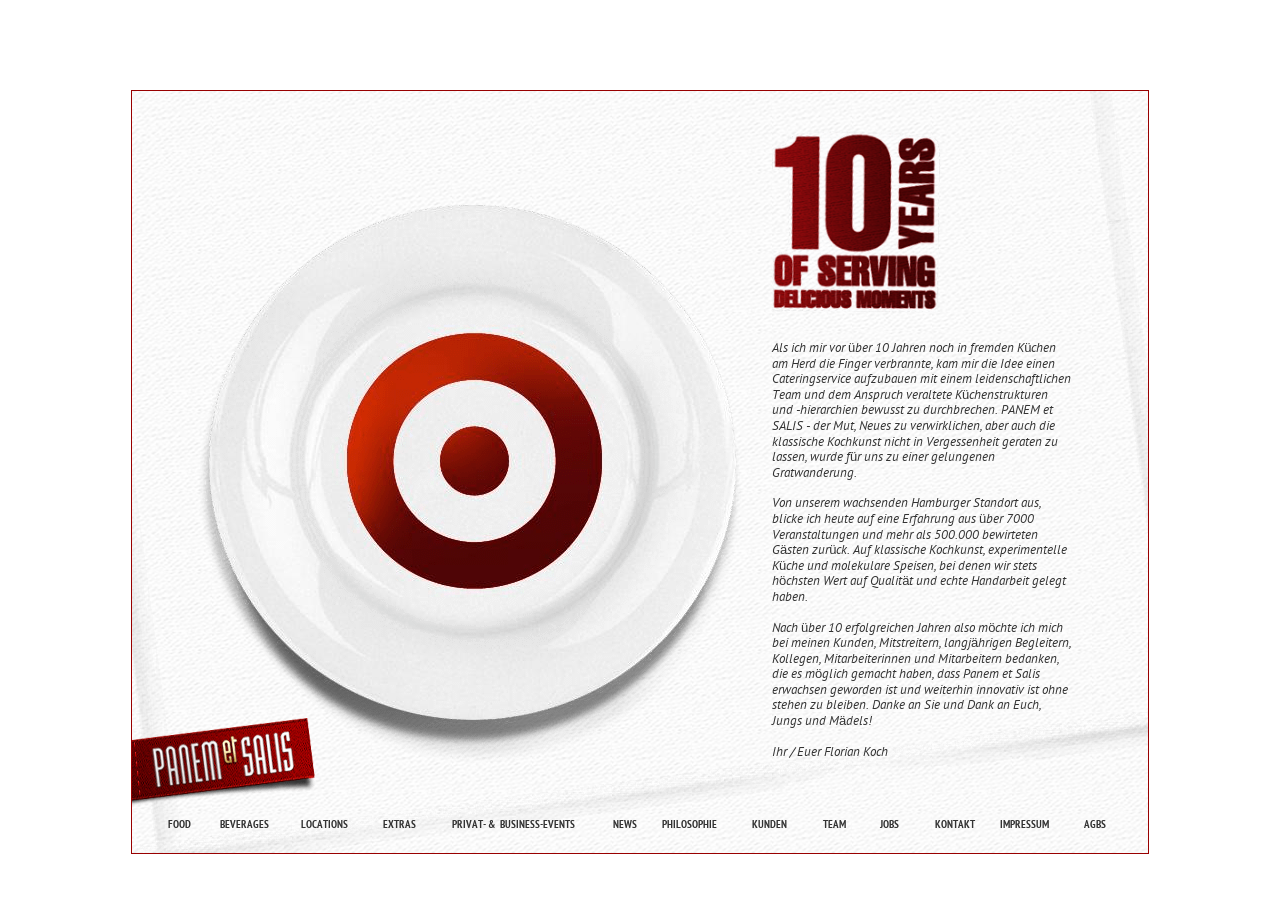
<file: index.html>
<!DOCTYPE html>
<!--[if lt IE 7]>  <html class="ie ie6 lte9 lte8 lte7"> <![endif]-->
<!--[if IE 7]>     <html class="ie ie7 lte9 lte8 lte7"> <![endif]-->
<!--[if IE 8]>     <html class="ie ie8 lte9 lte8">      <![endif]-->
<!--[if IE 9]>     <html class="ie ie9 lte9">           <![endif]-->
<!--[if gt IE 9]>  <html class="ie">                    <![endif]-->
<!--[if !IE]><!--> <html>                               <!--<![endif]-->
<head>
<meta charset="UTF-8" />
<meta http-equiv="X-UA-Compatible" content="IE=edge"/>
<meta name="description" content="Experimentelle Küche,Catering,Hamburg" />
<link type="text/css" href="css/style.css" rel="stylesheet" media="screen" />
<link type="text/css" href="css/print.css" rel="stylesheet" media="print" />
<title>Panem-et-Salis</title>
<!--[if IE ]><link rel="stylesheet" type="text/css" media="screen" href="css/ie.css"  /><![endif]-->
<script src="js/jquery-1.9.1.min.js"></script>
<script src="js/functions.js"></script>
<script src="js/slide_main_content.js"></script>
<script src="js/image_gallery.js"></script>
<script src="js/jqueryui.1.10.1.js"></script>
<script src="js/jquery.slimscroll.js"></script>
<!-- [if lt IE 9]>
<script type="text/javascript" src="js/html5shiv.js"></script>
<![endif]-->
</head>
<body>
	<div id="page">
		<div id="header">
			<!--Navigation-->
				<ul id="nav">
					<!--Logo-->
					<li><h1><a href="#"><img src="images/logo.png" title="Startseite" alt="Panem-et-Salis_Logo" /></a></h1></li>
					<li style="left:-5px;" ><a href="#">Food</a></li>
					<li style="left:60px;" ><a href="#">Beverages</a></li>
					<li style="left:140px;" ><a href="#">Locations</a></li>
					<li style="left:215px;" ><a href="#">Extras</a></li>
					<li style="left:265px; width:185px; "><a href="#">Privat- &amp;<span>Business-Events</span></a></li>
					<li style="left:440px;" ><a href="#">News</a></li>
					<li style="left:505px;" ><a href="#">Philosophie</a></li>
					<li style="left:585px;" ><a href="#">Kunden</a></li>
					<li style="left:650px;" ><a href="#">Team</a></li>
					<li style="left:705px;" ><a href="#">Jobs</a></li>
					<li style="left:770px;" ><a href="#">Kontakt</a></li>
					<li style="left:840px;" ><a href="#">Impressum</a></li>
					<li style="left:910px;" ><a href="#">Agbs</a></li>
				</ul>
		</div>
		<div id="wrapper">
			<div id="page_Start">
				<div><img src="images/headlines/image32.png" title="panem-et-salis" alt="panem-et-salis" /></div>
				<div>
					<img src="images/headlines/image35.png" title="panem-et-salis" alt="panem-et-salis" />
					<p>Als ich mir vor über 10 Jahren noch in fremden Küchen am Herd die Finger verbrannte, kam mir die Idee einen Cateringservice aufzubauen mit einem leidenschaftlichen Team und dem Anspruch veraltete Küchenstrukturen und -hierarchien bewusst zu durchbrechen. PANEM et SALIS - der Mut, Neues zu verwirklichen, aber auch die klassische Kochkunst nicht in Vergessenheit geraten zu lassen, wurde für uns zu einer gelungenen Gratwanderung.
					</p>
					<p>Von unserem wachsenden Hamburger Standort aus, blicke ich heute auf eine Erfahrung aus über 7000 Veranstaltungen und mehr als 500.000 bewirteten Gästen zurück. Auf klassische Kochkunst, experimentelle Küche und molekulare Speisen, bei denen wir stets höchsten Wert auf Qualität und echte Handarbeit gelegt haben.
					</p>
					<p>Nach über 10 erfolgreichen Jahren also möchte ich mich bei meinen Kunden, Mitstreitern, langjährigen Begleitern, Kollegen, Mitarbeiterinnen und Mitarbeitern bedanken, die es möglich gemacht haben, dass Panem et Salis erwachsen geworden ist und weiterhin innovativ ist ohne stehen zu bleiben. Danke an Sie und Dank an Euch, Jungs und Mädels!
					</p>
					<p>Ihr / Euer Florian Koch</p>
				</div>
			</div>
			<div id="page_Food">
			<!--headline-->
				<p>Ob Sie nun Gala-Dinner, Fingerfood, Fusion-, Soul-, Crossover-Küche oder die ganz ordinäre Currywurst mögen: Wir bieten authentische Speisen aus aller Welt und legen großen Wert auf das Food-Design. Kreativ, jung, frisch, aufregend und immer mit einer außergewöhnlichen, individuellen Note. </p>
			<!--slide menu-->
				<ul class="slide_menu" style="top:125px" >
					<li><a href="#"><img src="images/headlines/food.png" title="Food" alt="Food" /></a></li>
					<li><a href="#" style="letter-spacing:1px;">Menu, Gala Dinner</a><span>/</span></li>
					<li><a href="#" style="letter-spacing:1px;">Buffet, Live Cooking</a><span>/</span></li>
					<li><a href="#" style="letter-spacing:1px;">Fingerfood, Forkfood, Canapes</a></li>
				</ul>
				<div id="food_slider">
					<!--max slider container-->
					<ul class="slides">
						<li style="left:0px; top:0px;">
						<!--slide Inhalt A-->
							<div class="rubrik">
								<img style="width:232px; height:60px; margin-bottom:38px" src="images/headlines/menu_kl.png" title="menu"  alt="menu"/>
								<a style="outline:none; text-decoration:none" href="#"><img style="width:198px; height:330px;" src="images/headlines/image1.png" title="Menu"  alt="Menu" /></a>
							</div>
							<div class="rubrik">
								<img style="width:300px; height:45px; margin-bottom:52px" src="images/headlines/buffet_kl.png" title="buffet"  alt="buffet"/>
								<a style="outline:none; text-decoration:none" href="#" ><img style="width:198px; height:330px;" src="images/headlines/image2.png"  title="Buffet" alt="Buffet" /></a>
							</div>
							<div class="rubrik">
								<img style="width:243px; height:75px;" src="images/headlines/fingerfood_kl.png" title="fingerfood"  alt="fingerfood"/>
								<a style="outline:none; text-decoration:none" href="#" ><img style="width:198px; height:330px;" src="images/headlines/image3.png" title="Fingerfood"  alt="Fingerfood" /></a>
							</div>
						</li>
						<li id="galadinner" style="left:1016px; top:0px;">	
							<!--Food Galadinner-->
							<div>
								<img src="images/headlines/galadinner.png" title="Impressum" alt="Impressum" />
							</div>
							<p>Ob 2-3 oder 12 Gänge - das Gala-Dinner, umfangreiche Logistik und das perfekte Zusammenspiel zwischen Küche und Service. Timing auf den Punkt, um jedem Gast gleichzeitig sein kulinarischen Leckerbissen zu servieren. Lehnen Sie Sich zurück und genießen Sie einfach.</p>
							<div class="gallery">
								<ul >
									<li >
										<img src="images/Images_Galerien/food/food_menu_01.jpg" alt="Live Konzerte"  />
										<p>Hinter den Kulissen wird schwungvoll gearbeitet und konzentriert komponiert...</p>
									</li>
									<li>
										<img data-src="images/Images_Galerien/food/food_menu_02.jpg" src="images/headlines/placeholder.gif" alt="Gedeck"  />
										<p>Nehmen Sie Platz...</p>
									</li>
									<li>
										<img data-src="images/Images_Galerien/food/food_menu_03.jpg" src="images/headlines/placeholder.gif" alt="Gedeck Gala-Dinner"  />
										<p>Und genießen Sie...</p>
									</li>
									<li >
										<img data-src="images/Images_Galerien/food/food_menu_04.jpg" src="images/headlines/placeholder.gif" alt="Crepes an Waldbeerkompott"  />
										<p>Geschichtete Crepes an Waldbeerkompott mit Orchideen.</p>
									</li>
									<li >
										<img data-src="images/Images_Galerien/food/food_menu_05.jpg" src="images/headlines/placeholder.gif" alt=" Zucchiniblüte an Blattsalaten"  />
										<p>Gefüllte Zucchiniblüte an Blattsalaten.</p>
									</li>
									<li >
										<img data-src="images/Images_Galerien/food/food_menu_06.jpg" src="images/headlines/placeholder.gif" alt="Frische Zutaten"  />
										<p>Frische und hochwertige Zutaten sind unsere Basis für Ihre Speisen.</p>
									</li>
									<li >
										<img data-src="images/Images_Galerien/food/food_menu_07.jpg" src="images/headlines/placeholder.gif" alt="3 Gaenge Menu"  />
										<p>Es kann gestartet werden. Von 3-20 Gängen erstellen wir jedes Menü ganz nach Ihren Wünschen.</p>
									</li>
									<li >
										<img data-src="images/Images_Galerien/food/food_menu_08.jpg" src="images/headlines/placeholder.gif" alt="Event Menu"  />
										<p>Es ist angerichtet.</p>
									</li>
								</ul>
								<div class="button_prev"></div>
								<div class="button_next"></div>
							</div>
						</li>
						<li id="buffet" style="left:2032px; top:0px;">
							<!--Food Buffet-->
							<div><img src="images/headlines/buffet.png" title="Impressum" alt="Impressum" /></div>
							<p>Schauen Sie den Köchen bei der Arbeit zu und ergattern Sie beim Live-Cooking das ein oder andere Rezept für Zuhause. Vom authentischen Pasta-Buffet, über die frisch zubereitete asiatische Wok-Kochkunst bis zum besonderen Erlebnis der molekularen Küche reicht unser Repertorie vor Ort. </p>
							<div class="gallery">
								<ul >
									<li >
										<img src="images/Images_Galerien/food/buffet01.jpg" alt="Brunchbuffets"  />
										<p>Schöner kann ein Tag fast nicht beginnen...Brunchbuffets mit allem was das Herz am Morgen begehrt.</p>
									</li>
									<li>
										<img data-src="images/Images_Galerien/food/buffet02.jpg" src="images/headlines/placeholder.gif" alt="Afrikanischer Abend"  />
										<p>Authentische Speisen frisch gefertigt am Buffet... Afrikanischer Abend während des German Sailing Grand Prix.</p>
									</li>
									<li>
										<img data-src="images/Images_Galerien/food/buffet03.jpg" src="images/headlines/placeholder.gif" alt="Live Cooking"  />
										<p>all' Arrabiata...al Pesto...nero di seppia...frische Pasta, live zubereitet ganz nach den Wünschen Ihrer Gäste.</p>
									</li>
									<li >
										<img data-src="images/Images_Galerien/food/buffet04.jpg" src="images/headlines/placeholder.gif" alt="Wrapstation"  />
										<p>...Knackig und frisch, pikant oder mild...</p>
									</li>
									<li >
										<img data-src="images/Images_Galerien/food/buffet05.jpg" src="images/headlines/placeholder.gif" alt="Wrapstation"  />
										<p>aber immer individuell nach Ihrem Geschmack zusammengestellt.Unsere Wrap Sation...</p>
									</li>
									<li >
										<img data-src="images/Images_Galerien/food/buffet06.jpg" src="images/headlines/placeholder.gif" alt="Terrine von der Seezunge mit Pistazien"  />
										<p>Terrine von der Seezunge mit Pistazien und mediterranen Kräutern...Klassiker auf schwarzem Acryl.</p>
									</li>
									<li >
										<img data-src="images/Images_Galerien/food/buffet07.jpg" src="images/headlines/placeholder.gif" alt="kleine Snacks"  />
										<p>Get together...Lunchpause...Zurückhaltend kleine Snacks immer mit dem besonderen Extra...</p>
									</li>
									<li >
										<img data-src="images/Images_Galerien/food/buffet08.jpg" src="images/headlines/placeholder.gif" alt="Kaeseplatte"  />
										<p>Taleggio...Cashel blue...Pre joseph oder Emmentaler...Mit Quittensenf, Rotwein Gelee oder pur...</p>
									</li>
									<li >
										<img data-src="images/Images_Galerien/food/buffet09.jpg" src="images/headlines/placeholder.gif" alt="Kaesebuffet"  />
										<p>Nicht alles einfach nur Käse.</p>
									</li>
									<li >
										<img data-src="images/Images_Galerien/food/buffet10.jpg" src="images/headlines/placeholder.gif" alt="Buffet mit Beleuchtung"  />
										<p>Für den festlichen Anlass... Kleine Portionen ins rechte Licht gerückt...</p>
									</li>
									<li >
										<img data-src="images/Images_Galerien/food/buffet11.jpg" src="images/headlines/placeholder.gif" alt="Karamelldessert"  />
										<p>...knusprig karamellig lecker.</p>
									</li>
									<li >
										<img data-src="images/Images_Galerien/food/buffet12.jpg" src="images/headlines/placeholder.gif" alt="Pyramide von Creme brule"  />
										<p>nicht einfach nur eine Pyramide von Creme brule...</p>
									</li>
									<li >
										<img data-src="images/Images_Galerien/food/buffet13.jpg" src="images/headlines/placeholder.gif" alt="Livestation"  />
										<p>Unsere Livestation... für jede Größe... jeden Anlass und jeden Gechmack...</p>
									</li>
									<li >
										<img data-src="images/Images_Galerien/food/buffet14.jpg" src="images/headlines/placeholder.gif" alt="Livestation"  />
										<p>Lässt keine Wünsche offen.</p>
									</li>
									<li >
										<img data-src="images/Images_Galerien/food/buffet15.jpg" src="images/headlines/placeholder.gif" alt="Nach dem Event"  />
										<p>Nach dem Event ist vor dem Event... Die Ruhe nach dem Sturm...</p>
									</li>
									<li >
										<img data-src="images/Images_Galerien/food/buffet16.jpg" src="images/headlines/placeholder.gif" alt="Nach dem Event"  />
										<p>Es muss nicht immer klassisch sein... letzte Spuren von mehr als 2000 Gästen werden beseitigt...</p>
									</li>
									<li >
										<img data-src="images/Images_Galerien/food/buffet17.jpg" src="images/headlines/placeholder.gif" alt="Messebuffet"  />
										<p>Ein Messebuffet kann auch aufregend sein...</p>
									</li>
									<li >
										<img data-src="images/Images_Galerien/food/buffet18.jpg" src="images/headlines/placeholder.gif" alt="Frische und erlesene Zutaten"  />
										<p>Dezent und Edel... Für Ihr Buffet verwenden wir stets frische und erlesene Zutaten...</p>
									</li>
								</ul>
								<div class="button_prev"></div>
								<div class="button_next"></div>
							</div>
						</li>
						<li id="fingerfood" style="left:3048px; top:0px;">
							<!--Food Fingerfood-->
							<div><img src="images/headlines/fingerfood.png" title="Forkfood" alt="Forkfood" /></div>
							<p>Klein, schnell, für zwischendurch und trotzdem ein Feuerwerk im Gaumen: Das Fingerfood.Von der kleinen Konferenz bis zum Großevent – diese Formen der Bewirtungermöglichen den Gästen sich frei zu bewegen und ihre Speisen im Stehen zu genießen. Lassen Sie sich von unseren immer neuen Anrichtevarianten überraschen – ob Flying Fingerfood, Forkfood oder das 15-gängige Premium-Dinner serviert im flying Service, oder auf beleuchteten Foodcubes in der Location. Da dürfen Sie gern auch öfter zugreifen!</p>
							<div class="gallery">
								<ul >
									<li >
										<img src="images/Images_Galerien/food/fingerfood01.jpg" alt="Porzellanschälchen"  />
										<p>Kleine Köstlichkeiten im Porzellanschälchen, im Weckglas oder am Bambusspieß...</p>
									</li>
									<li>
										<img data-src="images/Images_Galerien/food/fingerfood02.jpg" src="images/headlines/placeholder.gif" alt="mediterranen Spezialitäten"  />
										<p>Passend zu jedem Anlass...Von der Konferenz mit mediterranen Spezialitäten...</p>
									</li>
									<li>
										<img data-src="images/Images_Galerien/food/fingerfood03.jpg" src="images/headlines/placeholder.gif" alt="Rotweinschalotte"  />
										<p>bis zur Weihnachtsfeier mit Gänsebrust, Rotweinschalotte und Bratapfel...</p>
									</li>
									<li >
										<img data-src="images/Images_Galerien/food/fingerfood04.jpg" src="images/headlines/placeholder.gif" alt="Medaillons vom Rosa Thunfisch"  />
										<p>Medaillons vom Rosa Thunfisch auf Vanill-Gurkensalat...Ein Hauch von Exotik.</p>
									</li>
									<li >
										<img data-src="images/Images_Galerien/food/fingerfood06.jpg" src="images/headlines/placeholder.gif"  alt="Lolliparade"  />
										<p>Lolliparade...</p>
									</li>
									<li >
										<img data-src="images/Images_Galerien/food/fingerfood07.jpg" src="images/headlines/placeholder.gif" alt="Wraps"  />
										<p>Parmaschinken mit Melone, Schwertfisch mit Passionsfrucht, Frischkäse mit Thymianpesto...Wraps mit dem besonderen Etwas.</p>
									</li>
									<li >
										<img data-src="images/Images_Galerien/food/fingerfood08.jpg" src="images/headlines/placeholder.gif" alt="Mousse von Valrhona Schokolade "  />
										<p>Geheimnisvoll verführerisch...Mousse von Valrhona Schokolade mit Tonkabohnenkrokant.</p>
									</li>
									<li >
										<img data-src="images/Images_Galerien/food/fingerfood09.jpg" src="images/headlines/placeholder.gif" alt="Fingerfoodcreationen "  />
										<p>Farbiges...Wir fertigen Ihre individuellen Fingerfoodcreationen auch nach farblichen Wünschen...</p>
									</li>
									<li >
										<img data-src="images/Images_Galerien/food/fingerfood10.jpg" src="images/headlines/placeholder.gif" alt="Roastbeefröllchen"  />
										<p>Klassische Canapes vom Roastbeefröllchen &amp; Rauchlachsröschen.</p>
									</li>
									<li >
										<img data-src="images/Images_Galerien/food/fingerfood11.jpg" src="images/headlines/placeholder.gif" alt="Mediterranes Gemüse"  />
										<p>Frisch und knackig: Mediterranes Gemüse am Spieß...</p>
									</li>
									<li >
										<img data-src="images/Images_Galerien/food/fingerfood12.jpg" src="images/headlines/placeholder.gif" alt="Kleine Jacobsmuschel"  />
										<p>Kleine Jacobsmuschel mit Dillsalz auf Gurkensalat...</p>
									</li>
									<li >
										<img data-src="images/Images_Galerien/food/fingerfood13.jpg" src="images/headlines/placeholder.gif" alt="Gurkensalat"  />
										<p>angerischtet auf weißem Acryl...</p>
									</li>
									<li >
										<img data-src="images/Images_Galerien/food/fingerfood14.jpg" src="images/headlines/placeholder.gif" alt="Salat"  />
										<p>oder auf edlen Holztabletts...</p>
									</li>
									<li >
										<img data-src="images/Images_Galerien/food/fingerfood15.jpg" src="images/headlines/placeholder.gif" alt="Porzellancocktailplatte"  />
										<p>von der kleinen Porzellancocktailplatte...</p>
									</li>
									<li >
										<img data-src="images/Images_Galerien/food/fingerfood16.jpg" src="images/headlines/placeholder.gif" alt="Cocktailplatte"  />
										<p>oder einfach in der serviette... nicht einfach nur lecker, sondern yummi.</p>
									</li>
									<li >
										<img data-src="images/Images_Galerien/food/fingerfood17.jpg" src="images/headlines/placeholder.gif" alt="Gänseleberterrine"  />
										<p>Gänseleberterrine mit Rauchaal auf hausgebackenem Brot...</p>
									</li>
									<li >
										<img data-src="images/Images_Galerien/food/fingerfood18.jpg" src="images/headlines/placeholder.gif" alt="Rauchtofu im Sesammantel"  />
										<p>gebratener Würfel von Rauchtofu im Sesammantel auf Salat von essbaren Blüten.</p>
									</li>
									<li >
										<img data-src="images/Images_Galerien/food/fingerfood19.jpg" src="images/headlines/placeholder.gif" alt="Sesampraline"  />
										<p>Sesampraline mit Pasta und Creme von Orange &amp; Hokaidokürbis.</p>
									</li>
									<li >
										<img data-src="images/Images_Galerien/food/fingerfood20.jpg" src="images/headlines/placeholder.gif" alt="Schafskäsewürfel"  />
										<p>Schafskäsewürfel aus dem Feuer mit minzmarinierter Wassermelone.</p>
									</li>
									<li >
										<img data-src="images/Images_Galerien/food/fingerfood21.jpg" src="images/headlines/placeholder.gif" alt="Flugmango mit Zegenfrischkäse"  />
										<p>Lasagne von der Flugmango mit Zegenfrischkäse und Pfefferkaramell.</p>
									</li>
									<li >
										<img data-src="images/Images_Galerien/food/fingerfood22.jpg" src="images/headlines/placeholder.gif" alt="Medaillon vom Loup de mer"  />
										<p>Medaillon vom Loup de mer mit Kokosschaum.</p>
									</li>
									<li >
										<img data-src="images/Images_Galerien/food/fingerfood23.jpg" src="images/headlines/placeholder.gif" alt="Schafskäse mit Aprikosenconfit"  />
										<p>Schafskäse mit Aprikosenconfit im Papier gebacken.</p>
									</li>
									<li >
										<img data-src="images/Images_Galerien/food/fingerfood24.jpg" src="images/headlines/placeholder.gif" alt="Wok-Gemüse"  />
										<p>Streifen vom Saibling auf knackigem Wok-Gemüse mit rosa Steinsalz.</p>
									</li>
									<li >
										<img data-src="images/Images_Galerien/food/fingerfood25.jpg" src="images/headlines/placeholder.gif" alt="Pochierte Jacobsmuschel "  />
										<p>Pochierte Jacobsmuschel mit Rote Bete Risotto in der Waffel.</p>
									</li>
									<li >
										<img data-src="images/Images_Galerien/food/fingerfood26.jpg" src="images/headlines/placeholder.gif" alt="Gabelbissen"  />
										<p>Gabelbissen im Weckglas oder in der kleinen Asia-Box.</p>
									</li>
									<li >
										<img data-src="images/Images_Galerien/food/fingerfood27.jpg" src="images/headlines/placeholder.gif" alt="Strudel vom Pengasius"  />
										<p>Strudel vom Pengasius auf Salat von Wakame Alge und dunklem Balsamico.</p>
									</li>
									<li >
										<img data-src="images/Images_Galerien/food/fingerfood28.jpg" src="images/headlines/placeholder.gif" alt="Cocktailteller"  />
										<p>Als Empfang oder für eine Flying Bewirtung... Gabelbissen auf kleinen Cocktailtellerchen.</p>
									</li>
									<li >
										<img data-src="images/Images_Galerien/food/fingerfood29.jpg" src="images/headlines/placeholder.gif" alt="Pastetchen"  />
										<p>Pastetchen, Canapes oder kleine Plätzchen von Quinoa auf Glas...</p>
									</li>
									<li >
										<img data-src="images/Images_Galerien/food/fingerfood30.jpg" src="images/headlines/placeholder.gif" alt="Canapes"  />
										<p>oder Acryl... immer passend zu ihrem Anlass angerichtet...</p>
									</li>
									<li >
										<img data-src="images/Images_Galerien/food/fingerfood31.jpg" src="images/headlines/placeholder.gif" alt="Spaghetti von Panna Cotta "  />
										<p>Spaghetti von Panna Cotta mit Himbeergelee und frischen Waldfrüchten.</p>
									</li>
									<li >
										<img data-src="images/Images_Galerien/food/fingerfood32.jpg" src="images/headlines/placeholder.gif" alt="Garnele auf knackigem Mango-Salat"  />
										<p>Gebratene Garnele auf knackigem Mango-Salat mit Steinsalz und soja-Nussvinaigrette aus Pipette.</p>
									</li>
									<li >
										<img data-src="images/Images_Galerien/food/fingerfood33.jpg" src="images/headlines/placeholder.gif" alt="Frischkäsecrouton"  />
										<p>Frischkäsecrouton mit gebratenem Scampi.</p>
									</li>
									<li >
										<img data-src="images/Images_Galerien/food/fingerfood34.jpg" src="images/headlines/placeholder.gif" alt="Milchbonbonmit Hibiscusblüte"  />
										<p>Milchbonbonmit Hibiscusblüte und weißer Schokolade...</p>
									</li>
									<li >
										<img data-src="images/Images_Galerien/food/fingerfood35.jpg" src="images/headlines/placeholder.gif" alt="Praline von der Wachtelbrust"  />
										<p>Praline von der Wachtelbrust mit Morcheln und Zitronenthymian.</p>
									</li>
									<li >
										<img data-src="images/Images_Galerien/food/fingerfood36.jpg" src="images/headlines/placeholder.gif" alt="Medaillons vom Wildschweinfilet"  />
										<p>Medaillons vom Wildschweinfilet auf pikanten Waldfrüchten.</p>
									</li>
									<li >
										<img data-src="images/Images_Galerien/food/fingerfood37.jpg" src="images/headlines/placeholder.gif" alt="Hirtenkäsespieß"  />
										<p>manchmal ist weniger mehr...</p>
									</li>
									<li >
										<img data-src="images/Images_Galerien/food/fingerfood38.jpg" src="images/headlines/placeholder.gif" alt="Fingerfood "  />
										<p>Fingerfood Variationen serviert auf weißem Acryl.</p>
									</li>
								</ul>
								<div class="button_prev"></div>
								<div class="button_next"></div>
							</div>
						</li>
					</ul>
				</div>
			</div>
			<div id="page_Beverages"><!--headline-->
				<p>Erlesene Weine und Wassersorten aus aller Welt, aufregende Cocktails, spritzige Longdrinks, erfrischende Smoothies, fruchtige Säfte aus biologischer Herstellung, Digestives, umfangreiche Espressobewirtung, Kaffees und Tees runden die Speisen perfekt ab. Wir stellen Ihnen Beverages aus den besten und erlesensten Zutaten immer individuell zusammen. Gerne machen wir Ihnen auch Vorschläge für professionelle Cocktailbewirtung – inklusive Flair-Bar-Tender.</p>
				<!--slide menu-->
				<ul class="slide_menu">
					<li><a href="#"><img src="images/headlines/beverages.png" title="Beverages" alt="Beverages" style="width:313px; height:70px; left:-320px;"/></a></li>
					<li><a href="#" style="letter-spacing:1px">alkoholic drinks &amp;cocktails</a><span>/</span></li>
					<li><a href="#" style="letter-spacing:1px">water, juice, trendy</a><span>/</span></li>
					<li><a href="#" style="letter-spacing:1px">espresso &amp;<span>more</span></a></li>
				</ul>
				<div id="beverages_slider">
					<!--max slider container-->
					<ul class="slides">
						<li style="left:0px; top:0px;">
						<!--slide Inhalt A-->
							<div class="rubrik">
								<img style="width:233px; height:75px; margin-bottom:15px" src="images/headlines/drinks.png" title="Cocktails"  alt="Cocktails"/>
								<a style="outline:none; text-decoration:none" href="#"><img style="width:201px; height:335px;" src="images/headlines/image458.png" title="Cocktails"  alt="Cocktails" /></a>
							</div>
							<div class="rubrik">
								<img style="width:249px; height:75px; margin-bottom:15px" src="images/headlines/water.png" title="Water"  alt="Water"/>
								<a style="outline:none; text-decoration:none" href="#" ><img style="width:201px; height:335px;" src="images/headlines/image465.png"  title="Juice" alt="Juice" /></a>
							</div>
							<div class="rubrik">
								<img style="width:168px; height:65px;" src="images/headlines/espresso.png" title="Espresso"  alt="Espresso"/>
								<a style="outline:none; text-decoration:none" href="#" ><img style="width:201px; height:335px;" src="images/headlines/image470.png" title="Espresso and more"  alt="Fingerfood" /></a>
							</div>
						</li>
						<li id="drinks" style="left:1016px; top:0px;">	
							<!--Beverages Drinks-->
							<div><img src="images/headlines/drinks.png" title="Impressum" alt="Impressum" /></div>
							<p>Wir bieten Ihnen eine große Auswahl an hochwertigen Weinen, Bieren, Sekt, Prosecco und Champagner und entwerfen auf Wunsch individuelle Vorschläge für extravagante Cocktails und Empfangsdrinks, passend zu Ihrem Event. Ob  Sie ein bestimmtes Bier aus einer besonderen Region der Welt bevorzugen - aus der Flasche oder frisch gezapft, ob geschüttelt oder gerührt - wir besorgen Ihr Lieblingsgetränk für Ihr Event, ebenso wie ausgewählte Weine von deutschen Winzern und aus aller Welt.</p>
							<div class="gallery">
								<ul>
									<li>
										<img src="images/Images_Galerien/beverages/drinks01.jpg" alt="Umfangreiche Auswahl an Cocktails" />
										<p>Umfangreiche Auswahl an Weinen &amp; Cocktails professionell serviert...</p>
									</li>
									<li>
										<img data-src="images/Images_Galerien/beverages/drinks02.jpg" src="images/headlines/placeholder.gif" alt="Prosecco, Sekt, Champagne"  />
										<p>Prosecco, Sekt oder Champagner. Beim Empfang beginnt die Veranstaltung.</p>
									</li>
									<li>
										<img data-src="images/Images_Galerien/beverages/drinks03.jpg" src="images/headlines/placeholder.gif" alt="Weine"  />
										<p>Passend zu Ihrer Speisenauswahl schlagen wir gern nationale und internationale Weine vor...</p>
									</li>
									<li >
										<img data-src="images/Images_Galerien/beverages/drinks04.jpg" src="images/headlines/placeholder.gif" alt="Frische Früchte"  />
										<p>Frische Früchte runden unser Cocktailangebot ab...</p>
									</li>
								</ul>
								<div class="button_prev"></div>
								<div class="button_next"></div>
							</div>
						</li>
						<li id="trendy" style="left:2032px; top:0px;">
							<!--Beverages Trendy-->
							<div><img src="images/headlines/water.png" title="Impressum" alt="Impressum" />
							</div>
							<p>Saftladen – für uns ein Kompliment! Wir führen eine Fülle an Säften und Limonaden, auch aus biologischer Herstellung! Wie wäre es zum Beispiel mit unserer hausgemachten Ingwerlimonade? Natürlich bieten wir Ihnen auch die neuesten Trendgetränke und Premiumwasser aus aller Welt mit dem gewissen "Bling, bling"!</p>
							<div class="gallery">
								<ul>
									<li>
										<img src="images/Images_Galerien/beverages/trendy01.jpg" alt="Säfte und Smoothies"  />
										<p>Frisch gepresste Säfte und Smoothies.</p>
									</li>
								</ul>
							</div>
						</li>
						<li id="espresso" style="left:3048px; top:0px;">
							<!--Beverages Espresso-->
							<div><img src="images/headlines/espresso.png" title="Impressum" alt="Impressum" /></div>
							<p>Feinster Espresso für Gourmets, Wiener Melange, Latte Macchiato oder erlesener Filterkaffee – bei uns haben Sie die Auswahl zwischen vielen verschiedenen Kaffee-Spezialitäten für Ihre professionelle Kaffee- und Espressobewirtung. Ausgesuchte Tees aus aller Welt sowie Brände und Spirituosen ergänzen das Angebot.</p>
							<div class="gallery">
								<ul>
									<li >
										<img src="images/Images_Galerien/beverages/espresso01.jpg" alt="Feinster Espresso "  />
										<p>veredelt mit unserer...</p>
									</li>
									<li>
										<img data-src="images/Images_Galerien/beverages/espresso02.jpg" src="images/headlines/placeholder.gif" alt="Espressomischung"  />
										<p>...hauseigenen Espressomischung</p>
									</li>
									<li>
										<img data-src="images/Images_Galerien/beverages/espresso03.jpg" src="images/headlines/placeholder.gif" alt="verschiedene Flavors"  />
										<p>Flavors nach Ihrem Geschmack...</p>
									</li>
									<li >
										<img data-src="images/Images_Galerien/beverages/espresso04.jpg" src="images/headlines/placeholder.gif" alt="Teespezialitäten"  />
										<p>Teespezialitäten frisch aufgebrüht...</p>
									</li>
								</ul>
								<div class="button_prev"></div>
								<div class="button_next"></div>
							</div>
						</li>
					</ul>
				</div>
			</div>
			<div id="page_Locations">
				<div><img src="images/headlines/locations.png" title="Locations" alt="Locations" /></div>
				<p>Ob Sie in der Telefonzelle feiern wollen oder in der Flugzeughalle des A 380? In Ihren eigenen 4 Wänden oder in einer von vielen Locations: Von klein und fein bis groß und repräsentativ, von Lagerhalle bis Loft, von Fabriketage bis Fotostudio oder von Schloss bis Museum? Ob klassisches Dinner, VIP-Empfang, Gala, Großveranstaltung, Firmenevents, Hochzeit oder Taufe - in Hamburg oder deutschlandweit? Wir finden Ihre Location.
				</p>
				<div class="gallery">
					<ul>
						<li>
							<img src="images/Images_Galerien/locations/location01.jpg" alt="Fabrik der Kuenste"  />
							<p>Pur, aber edel. Für bis zu 200 Gäste.</p>
						</li>
						<li>
							<img data-src="images/Images_Galerien/locations/location02.jpg" src="images/headlines/placeholder.gif" alt="Fabrik der Kuenste"  />
							<p>Auf 2 Etagen, ausgestattet mit modernen Multimediakomponenten...</p>
						</li>
						<li>
							<img data-src="images/Images_Galerien/locations/location03.jpg" src="images/headlines/placeholder.gif" alt="Fabrik der Kuenste"  />
							<p>Die Fabrik der Künste.</p>
						</li>
						<li >
							<img data-src="images/Images_Galerien/locations/location04.jpg" src="images/headlines/placeholder.gif" alt=" Hochzeit oder die Firmenfeier"  />
							<p>Mit Blick auf die Elbe. Für 50 bis 200 Gäste. Für die Hochzeit oder die Firmenfeier...</p>
						</li>
						<li >
							<img data-src="images/Images_Galerien/locations/location06.jpg" src="images/headlines/placeholder.gif" alt="Schloss Blumendorf"  />
							<p>Rustikaler Gala Abend. Die Haferscheune von Schloss Blumendorf...</p>
						</li>
						<li>
							<img data-src="images/Images_Galerien/locations/location07.jpg" src="images/headlines/placeholder.gif" alt="Zelte in allen Größen"  />
							<p>Zelte in allen Größen und passend zu jedem Anlass...</p>
						</li>
						<li >
							<img data-src="images/Images_Galerien/locations/location08.jpg" src="images/headlines/placeholder.gif" alt="Lounge"  />
							<p>Loungig und pur...</p>
						</li>
						<li >
							<img data-src="images/Images_Galerien/locations/location09.jpg" src="images/headlines/placeholder.gif" alt=" Playrent Fotostudio"  />
							<p>Edel und wandelbar...</p>
						</li>
						<li >
							<img data-src="images/Images_Galerien/locations/location10.jpg" src="images/headlines/placeholder.gif" alt=" Playrent Fotostudio"  />
							<p>Das Playrent Fotostudio im Herzen des Schanzenviertels...</p>
						</li>
						<li >
							<img data-src="images/Images_Galerien/locations/location11.jpg" src="images/headlines/placeholder.gif" alt="Außenbereich Terasse"  />
							<p>Ob Sie Ihre Gäste im Außenbereich empfangen wollen...</p>
						</li>
						<li >
							<img data-src="images/Images_Galerien/locations/location12.jpg" src="images/headlines/placeholder.gif"  alt="Bar"  />
							<p>in der loungigen Bar...</p>
						</li>
						<li >
							<img data-src="images/Images_Galerien/locations/location13.jpg" src="images/headlines/placeholder.gif"  alt="Saal des Edelfettwerks "  />
							<p>oder im großen Saal des Edelfettwerks fürstlich speisen wollen. Diese Location bietet Platz für jede Art von Veranstaltungen...</p>
						</li>
						<li >
							<img data-src="images/Images_Galerien/locations/location14.jpg" src="images/headlines/placeholder.gif"  alt="Das Dialog im Dunkeln"  />
							<p>Den Fleet auf der einen Seite ... und die Hafencity auf der anderen...</p>
						</li>
						<li >
							<img data-src="images/Images_Galerien/locations/location15.jpg" src="images/headlines/placeholder.gif" alt="Das Dialog im Dunkeln"  />
							<p>Das Dialog im Dunkeln bietet Platz für Ihre Veranstaltung...</p>
						</li>
						<li >
							<img data-src="images/Images_Galerien/locations/location16.jpg" src="images/headlines/placeholder.gif" alt="Das Fleet 3"  />
							<p>Vor den Toren Hamburgs und ein faszinierender Blick auf die Elbe...</p>
						</li>
						<li >
							<img data-src="images/Images_Galerien/locations/location17.jpg" src="images/headlines/placeholder.gif" alt="Das Fleet 3"  />
							<p>auch vom Außenbereich.</p>
						</li>
						<li >
							<img data-src="images/Images_Galerien/locations/location18.jpg" src="images/headlines/placeholder.gif"  alt="Das Fleet 3"  />
							<p>Das Fleet 3 für Veranstaltungen bis zu 80 Personen...</p>
						</li>
					</ul>
					<div class="button_prev"></div>
					<div class="button_next"></div>
				</div>
			</div>
			<div id="page_Extras">
				<div><img src="images/headlines/extras.png" title="Extras" alt="Extras" /></div>
				<p>Um unsere Speisen ins perfekte Licht zu rücken, haben wir unser eigenes Bar- und Buffetmobiliar entworfen. Weiße, beleuchtete und colorierbare  Acrylflächen und Live-Elemente mit einsetzbaren Woks sorgen zum Beispiel für spannendes Live-Cooking. Wir kümmern uns auch um stilvolle Raum-beleuchtung, Dekoration, Floristik, Feuerwerke, Veranstaltungstechnik oder buchen Künstler/Künstlerinnen für die abendliche Unterhaltung Ihrer Gäste.
				</p>
				<div class="gallery">
					<ul>
						<li>
							<img src="images/Images_Galerien/extras/extras02.jpg" alt="Foodcubes"  />
							<p>Die Panem et Salis Foodcubes. Beleuchtbare Elemente.</p>
						</li>
						<li>
							<img data-src="images/Images_Galerien/extras/extras03.jpg" src="images/headlines/placeholder.gif" alt="Extras für Speisen"  />
							<p>...für Speisen, Getränke und mehr...</p>
						</li>
						<li >
							<img data-src="images/Images_Galerien/extras/extras04.jpg" src="images/headlines/placeholder.gif" alt="Extras für jeden Anlass"  />
							<p>für jeden Anlass. Für jede Größe...</p>
						</li>  
						<li >
							<img data-src="images/Images_Galerien/extras/extras05.jpg" src="images/headlines/placeholder.gif" alt="hauseigene Barserie"  />
							<p>Die hauseigene Barserie ist in allen Farben beleuchtbar und setzt auf Wunsch auch Ihr Logo in Szene....</p>
						</li>
						<li >
							<img data-src="images/Images_Galerien/extras/extras06.jpg" src="images/headlines/placeholder.gif" alt="hauseigene Barserie"  />
							<p>Selbstverständlich auch in Orange..</p>
						</li>
						<li>
							<img data-src="images/Images_Galerien/extras/extras07.jpg" src="images/headlines/placeholder.gif" alt="Dekoelemente"  />
							<p>Dekoelemente von extravagant - modern...</p>
						</li>
						<li >
							<img data-src="images/Images_Galerien/extras/extras08.jpg" src="images/headlines/placeholder.gif" alt="Dekoelemente"  />
							<p>über ausgefallen mit dem eisigen Hauch...</p>
						</li>
						<li >
							<img data-src="images/Images_Galerien/extras/extras09.jpg" src="images/headlines/placeholder.gif" alt="Beispielevent"  />
							<p>bis zu klassisch schlicht. Wir liefern die passenenden Ideen für Ihr Event.</p>
						</li>
						<li >
							<img data-src="images/Images_Galerien/extras/extras10.jpg" src="images/headlines/placeholder.gif" alt="Blumenschmuck"  />
							<p>Dezent aber edel. Blumenschmuck für Stehtische...</p>
						</li>
						<li >
							<img data-src="images/Images_Galerien/extras/extras11.jpg" src="images/headlines/placeholder.gif" alt="festlicher Banketttisch."  />
							<p>oder den festlichen Banketttisch...</p>
						</li>
						<li >
							<img data-src="images/Images_Galerien/extras/extras12.jpg" src="images/headlines/placeholder.gif" alt="Unsere Elemente"  />
							<p>Ob Reiterhalle oder Scheune ... Unsere Elemente lassen sich in jedem Raum platzieren...</p>
						</li>
						<li >
							<img data-src="images/Images_Galerien/extras/extras13.jpg" src="images/headlines/placeholder.gif" alt="Ihr Logo"  />
							<p>Ihr Logo zu Anbeissen...</p>
						</li>
						<li >
							<img data-src="images/Images_Galerien/extras/extras14.jpg" src="images/headlines/placeholder.gif" alt="Livestation"  />
							<p>Pasta, asiatische Wok-Buffets oder Hamburger Pannfisch. Die Livestation bietet Platz zum Schwärmen.</p>
						</li>
						<li >
							<img data-src="images/Images_Galerien/extras/extras15.jpg" src="images/headlines/placeholder.gif" alt="Livestation"  />
							<p>Nah am Wasser gebaut...</p>
						</li>
					</ul>
					<div class="button_prev"></div>
					<div class="button_next"></div>
				</div>
			</div>
			<div id="page_Privat">
				<div>
					<h2>Privat-Events: Hochzeiten, Geburtstage, Taufen und, und, und</h2>
					<p>Sie planen die wichtigste Feier Ihres Lebens und wollen sich das Jawort geben? Oder Sie wollen die Taufe Ihres Kindes feiern oder Ihre Freunde zu einer unvergesslichen Geburtstagsfeier einladen? Oder Sie planen Ihren Partner, Ihre Partnerin mit einem Dinner for two der Extraklasse zu überraschen? Vertrauen Sie uns – wir machen Ihnen gerne auch für kleine und feine Anlässe das passende Angebot für ein unvergessliches Erlebnis.</p>
				</div>
				<div>
					<img src="images/headlines/image_132.png" title="Privat-Business-Events" alt="Privat-Business-Events" />
					<h2>Business-Events: Firmenfeiern, Vernissagen, Messebeweirtungen und, und, und</h2>
					<p>Wir unterstreichen Ihr Ziel, Ihren Kunden ein unvergessliches optisches und geschmackliches Erlebnis zu schaffen. Durch professionelle Logistik, dezentes und edles Auftreten des Personals und unsere exzellenten Speisen, verzaubern wir Ihre Gäste. Messebewirtung oder die Bewirtung Ihrer Vernissage, Einweihung, Eröffnung,  Firmenweihnachtsfeier oder Ihres Firmenjubiläums – Sie lehnen sich zurück und sind ganz bei Ihren Gästen. Wir kümmern uns um den Rest.</p>
				</div>
			</div>
			<div id="page_News">
				<img src="images/headlines/news.png" title="News" alt="News" style="width:202px; height:76px; position:absolute; top:50px; left:70px"/>
				<div style="position:absolute; top:255px; left:225px; width:750px; ">
					<div class="scrollable" >
						<!--News-->
					</div>
				</div>
			</div>
			<div id="page_Philosophie">
				<div>
					<img src="images/headlines/image_99.png" title="Philosophie" alt="Philosophie" />
				</div>
				<div>
					<img src="images/headlines/image_philosophie.png" title="Gabel" alt="Gabel" />
					<h2>Panem et Salis wird 10 Jahre alt!</h2>
					<p>’Unbezahlbare’ bezahlbare Momente – Moments, you can buy – das ist die Philosophie von PANEM et SALIS. Für uns ist die Symbiose des Lebensnotwendigen und des Besonderen Antrieb unserer Kreativität. Unser Team bereitet Speisen puristisch aber mit dem gewissen Etwas zu – die Speisen stehen immer im Fokus. Wir sind detailverliebt und im Service vornehm und zurückhaltend. Mit unserer mehr als zehnjährigen Erfahrung haben Sie die Sicherheit, dass wir in jeder Location, jeder Größenordnung und unter jeglicher Herausforderung exzellente Leistungen vollbringen.
					</p>
					<p>Ob Gala-Dinner, Flying-Service, Fingerfood oder Buffet mit Live-Cooking, unsere Leistungen können Sie in der gesamten Republik und darüber hinaus in Anspruch nehmen. Stets engauf die speziellen Wünsche der Gastgeber oder Veranstalter abgestimmt, aber dabei immer die individuelle Handschrift von PANEM et SALIS tragend, bei der für uns Qualität und Präsentation immer im Mittelpunkt stehen.
					</p>
					<p>  Wir sehen unsere Verantwortung bei jedem Event nicht nur in der Zusammenstellung und Zubereitung hochwertiger und innovativer Speisen, sondern auch bei der gesamten Ausrichtung der Veranstaltung vom Empfang bis hin zum Give away. Bei der Komposition der Speisen, Menüfolgen, Snacks und Buffets spielt für uns auch das Erscheinungsbild und die Präsentation der Speisen eine große Rolle. Sie können sich als Gastgeber/Gastgeberin auf Ihren Event konzentrieren und sich entspannt zurücklehnen und genießen.
					</p>
				</div>
			</div>
			<div id="page_Kunden">
				<img src="images/headlines/kunden.png" title="Kunden" alt="Kunden" style="width:95px; height:230px; position:absolute; left:50px; top:50px"/>
				<div>
					<span class="letter">A</span><p>a: sounds Eventmarketing  •  Ad Pepper  •  Addition Werbeagentur  •  Adobe Systems GmbH  •  Agency CallAmerikanisches Konsulat Hamburg  •  AOL  •  Arthur Andersen Wirtschaftsag  •  AS Interactive  •  Astra ZenecaAxel Springer TV  •  Axel Springer Verlag</p>
				    
				    <span class="letter">B</span>
					<p>Bacardi  •  Bar Centrale  •  Bar Hamburg  •  Bauer VerlagBauhaus  •  BBDO  •  Behörde für inneres  •  Bernhardt Nocht Institut  •  Biogen  •  Bismarck FriedrichsruhBlohm &amp; Voss  •  BMW  •  Bönig &amp; Yamaoka  •  Boston Consulting Group  •  Brigitte  •  Brigitte.de  •  Bureau VeritasBusiness@school  •  Bvlgari </p>
			
					<span class="letter">C</span>
					<p>Cartier  •  Cathay Pacific  •  Chinchilla records  •  Cirque du Soleil 2001CNC – Hamburg  •  Coloplast  •  Columbus Tours  •  Conga Communications  •  Coorporate Planning  •  Curtius LüttenWerbeagentur </p>
			
					<span class="letter">D</span>
					<p>Da Capo Promotion &amp; Events  •  Deichtorhallen Hamburg  •  Del Monte  •  Deloite ConsultingDelphi Personalberatung  •  Delphis Dialog  •  Demi Promotion  •  DeTeImmobilien  •  Deutsche BankDeutsche Post  •  Deutsche Schiffsbank  •  Deutsche Telekom  •  Dialog interactive  •  Dock 11  •  Dunhill</p>
			
					<span class="letter">E</span>
					<p>EADS Airbus Deutschland  •  EFA media  •  Elfen Events  •  Eventlabs</p>
				
					<span class="letter">F</span>
					<p>FAW  •  First ReisebürosFörderkreis international school  •  Framfab  •  Fromm Rethorik  •  Funk Plus Kiel </p>
				
					<span class="letter">G</span>
					<p>Glaxxo WelcomeGlobalknowledge  •  Goodax.com  •  Gruner &amp; Jahr </p>
				
					<span class="letter">H</span>
					<p>Hamburg@Work  •  H+T Eventservice  •  HAGGHamburg Süd Reiseagentur  •  Hamburger G. f. Wirschaftsförderung  •  Hamburger I.f. SozialforschungHamburger Sparkasse  •  Hans Bredow Institut  •  Hanse Merkur Versicherung  •  Hein Gas  •  Heinrich BauerVerlag  •  Henry-Nannen-Schule Hamburg  •  Heuer &amp; Sachse Werbeagentur  •  Hoffmann &amp; Campe VerlagshausHonkong Hotel Group  •  Horizont  •  HWW</p>
			
					<span class="letter">I</span>
					<p>IB &amp; T  •  IBM Hamburg  •  Image Links  •  Indigo MediaInfra media  •  Initiative Hamburg@work  •  Itzehoher Versicherung</p>
				
					<span class="letter">J</span>
					<p>Jahreszeiten Verlag  •  Jan PhilipReemtsma</p>
			
					<span class="letter">K</span>
					<p>Konica  •  Kontrapunkt eventmarketing</p>
				
					<span class="letter">L</span>
					<p>Laura Biagiotti  •  Le Crobac  •  Lehr &amp; BroseLisi Aerospace  •  Living at Home  •  Lufthansa  •  Lufthansa City Center  •  Lunamadia</p>
				
					<span class="letter">M</span>
					<p>Mac CosmeticsMarco Polo Hotels  •  Media Port Berlin  •  Mice Expo  •  Ministry of Media  •  MMK  •  Mobile.de  •  Modeakademie JAK  •  movie &amp; more  •  MSBK Proximity </p>
				
					<span class="letter">N</span>
					<p>Nasa 2.0  •  NDR  •  Netconnent  •  Netlife  •  new women mediaNissan  •  Nordlicht  •  Nordpool</p>
				
					<span class="letter">O</span>
					<p>On Grafik </p>
				
					<span class="letter">P</span>
					<p>POP  •  Procon</p>
				
					<span class="letter">R</span>
					<p>Radio Energy  •  RealnetworksRed Bull Flugtag Hamburg  •  REWE Handelsgruppe  •  Ritz Carlton Hotels</p>
				
					<span class="letter">S</span>
					<p>Samsung  •  Scholz &amp; friends SCHUHMACHER + PARTNER Group • Schwartzkopf TV  •  Service Factory M.  •  Sinnerschrader AG  •  Sireo    Smash  •  SPD   Sporthütte • Springer &amp; Jacobi  •  Stadtpunkte HH  •  Stage Holding  •  STEG  •  Stern  •  Steven Congdon Catering-LondonStudio Hamburg  •  Sunelectric  •  Systemfabrik</p>
				
					<span class="letter">T</span>
					<p>TC Trustcenter  •  T-Com  •  Texterschmiede  •  The ShackTrend Büro  •  Tschibo  •  Tschibo.de  •  T-Systems  •  TV Movie</p>
				
					<span class="letter">U</span>
					<p>ubs bar support  •  Unilever  •  United VisionsBerlin</p>
				
					<span class="letter">V</span>
					<p>Vagedes &amp; Partner  •  Venice Beach  •  Vertikal Werbeag. Kiel  •  Villa E 96  •  Villeroy &amp; BochVitamin-e Events  •  Vogel &amp; Halke  •  Volvo  •  VTF</p>
				
					<span class="letter">W</span>
					<p>Wentzel Dr. Immobilien  •  Women new media</p>
				</div>
			</div>
			<div id="page_Team">
				<p>Perfekte Organisation und professioneller Service am Gast – das ist unsere Mission. Unser junges, kreatives und dynamisches Team schöpft aus einem reichen Erfahrungsschatz und hat nur ein Ziel: einen unvergesslichen, genussreichen Abend mit minimalem Aufwand für Sie zu gestalten.</p>
				<!--slide menu-->
				<ul style="top:130px" class="slide_menu">
					<li><a href="#"><img src="images/headlines/team.png" title="Team" alt="Team" style="width:235px; height:93px; left:-250px; top:-73px"/></a></li>
					<li><a href="#" style="letter-spacing:1px">Florian Koch</a><span>/</span></li>
					<li><a href="#" style="letter-spacing:1px">Brigade de Cuisine</a><span>/</span></li>
					<li><a href="#" style="letter-spacing:1px">Brigade Noir</a></li>
				</ul>
				<div id="team_slider">
					<!--max slider container-->
					<ul class="slides" >
						<li style="left:0px; top:0px;">
						<!--slide Inhalt A-->
							<div class="rubrik">
								<img style="width:233px; height:75px; margin-bottom:15px" src="images/headlines/hdl_koch.png" title="Florian Koch"  alt="Florian Koch"/>
								<a style="outline:none; text-decoration:none" href="#"><img style="width:201px; height:335px;" src="images/Images_Galerien/team/fl_koch.jpg" title="Florian Koch"  alt="Florian Koch" /></a>
							</div>
							<div class="rubrik">
								<img style="width:264px; height:79px;  margin-bottom:15px" src="images/headlines/hdl_cuisine.png" title="Brigade de Cuisine"  alt="Brigade de Cuisine"/>
								<a style="outline:none; text-decoration:none" href="#" ><img style="width:201px; height:335px;" src="images/Images_Galerien/team/bg_cuisine.jpg"  title="Brigade de Cuisine" alt="Brigarde de Cuisine" /></a>
							</div>
							<div class="rubrik">
								<img style="width:249px; height:67px;" src="images/headlines/hdl_noir.png" title="Brigade Noir"  alt="Brigade Noir"/>
								<a style="outline:none; text-decoration:none" href="#" ><img style="width:201px; height:335px;" src="images/Images_Galerien/team/bg_noir.jpg" title="Brigade Noir"  alt="Brigade Noir" /></a>
							</div>
						</li>
						<li style="left:1016px; top:0px;">
						<!--Florian Koch-->
							<div class="rubrik" style="position:absolute; left:415px; top: -5px">
								<img style="width:264px; height:79px; position:absolute; left:140px; top:85px;" src="images/headlines/gf_koch.png" title="Florian Koch"  alt="Florian Koch"/>
								<a style="outline:none; text-decoration:none" href="#"><img style="width:304px; height:415px; position:absolute; right:205px; top:3px;" src="images/headlines/florian_koch.png" title="Geschäftsführer Florian Koch"  alt="Geschäftsführer Florian Koch" /></a>
								<p style="text-align:left; position:absolute; width:250px; left:146px; top:160px;">E-Mail: <span class="email-masc" data-content="fk($)pan_xRz_em-et-sa_xRz_lis.de">Aktivieren Sie Javascript in Ihrem Browser um die EMail adresse zu sehen</span></p>
							</div>
						</li>
						<li id="cuisine" style="left:2032px;  top:0px;">	
							<!--Brigade de Cuisine-->
							<div><img src="images/headlines/cuisine.png" title="Impressum" alt="Impressum" /></div>
							<p style="width:280px; height:144px; top:3px; left:570px"><span style="color:#900;">Köchinnen<span style="margin: 0 5px">/</span>Köche:</span>Neben unserem festen Team bieten wir Ihnen einen großen Pool an Experten mit Erfahrung aus allen kulinarischen Bereichen an. Ob leicht, frisch, modern, asiatisch, karibisch, italienisch, französisch oder klingonisch – Ihr Team wird maßgeschneidert auf Sie und Ihren Anlass zusammengestellt.
							</p>
							<div class="gallery">
								<ul>
									<li><img src="images/Images_Galerien/team/cuisine01.jpg" alt=""  /></li>
									<li><img data-src="images/Images_Galerien/team/cuisine02.jpg" src="images/headlines/placeholder.gif" alt="Koch"  /></li>
									<li><img data-src="images/Images_Galerien/team/cuisine03.jpg" src="images/headlines/placeholder.gif" alt="Live Cooking Koch"  /></li>
									<li><img data-src="images/Images_Galerien/team/cuisine04.jpg" src="images/headlines/placeholder.gif" alt="Unser Personal an der Wrapstation"  /></li>
									<li><img data-src="images/Images_Galerien/team/cuisine05.jpg" src="images/headlines/placeholder.gif" alt="Unser Personal am Buffet"  /></li>
								</ul>
							</div>
						</li>
						<li id="noir" style="left:3039px; top:0px;">
							<!--Beverages Trendy-->
							<div><img style="width:79px; height:320px; top:115px; left:565px" src="images/headlines/noir.png" title="Brigade de Noir" alt="Brigade de Noir" /></div>
							<p style="width:280px; height:144px; top:3px; left:570px"><span style="color:#900;">Kellnerinnen<span style="margin: 0 5px">/</span>Kellner: </span>Unser junges Serviceteam besteht aus erfahrenen Kellnern und Kellnerinnen, die jeden Wunsch von den Lippen der Gäste ablesen bevor diese ihren Wunsch überhaupt geäußert haben.</p>
							<div class="gallery">
								<ul>
									<li><img src="images/Images_Galerien/team/noir01.jpg" alt="Mitarbeiter Panem-et-Salis"  /></li>
									<li><img data-src="images/Images_Galerien/team/noir02.jpg" src="images/headlines/placeholder.gif" alt="Servicepersonal Panem-et-Salis"  /></li>
									<li><img data-src="images/Images_Galerien/team/noir03.jpg" src="images/headlines/placeholder.gif" alt="Mitarbeiter Panem-et-Salis"  /></li>
									<li><img data-src="images/Images_Galerien/team/noir04.jpg" src="images/headlines/placeholder.gif" alt="Servicepersonal Panem-et-Salis"  /></li>
								</ul>
							</div>
						</li>
					</ul>
				</div>
			</div>
			<div id="page_Jobs">
				<img src="images/headlines/jobs.png" title="Jobs" alt="Jobs" />
				<p>E-mail:<span class="email-masc" data-content="info($)pan_xRz_em-et-sa_xRz_lis.de">Aktivieren Sie Javascript in Ihrem Browser um die EMail adresse zu sehen</span></p>
				<div style="position:absolute; top:255px; left:225px; width:750px; ">
					<div class="scrollable" >
						<h2 style="margin-bottom:15px">Köche</h2>
						<p style="width:550px; margin-bottom:60px">
							Wir suchen regelmäßig erfahrene, kreative und flexible Köche / Köchinnen mit Liebe zum Beruf für Produktion und Veranstaltungsdurchführung in Hamburg und ganz Deutschland.<br /><br />Wir freuen uns über eine schriftliche Bewerbung, gern auch per Email mit Lichtbild. 
						</p>
						<h2>Aufbauhelfer &amp; Fahrer</h2>
						<p style="width:550px; margin-bottom:60px">Zur Verstärkung unseres Logistikteams suchen wir fleißige Hände für den Veranstaltungsauf- und Abbau, sowie Fahrer mit PKW &amp;LKW Führerschein.<br /><br />Wir freuen uns auf eine schriftliche Bewerbung, gern auch per Email.
						</p>
						<h2> Service &amp; Barpersonal</h2>
						<p style="width:550px;">
							Wir suchen regelmäßig serviceorientiertes, dynamisches und flexibles Personal auf Aushilfsbasis mit Catering- oder Gastronomieerfahrung zur Verstärkung unseres jungen Service- und Barteams.
						</p>
					</div>
				</div>
			</div>
			<div id="page_Kontakt">
				<div><img src="images/headlines/kontakt.png" title="Kontakt" alt="Kontakt" /></div>
				<p>Gerne erstellen wir Ihnen ein unverbindliches, freibleibendes 
					<br />Angebot für Ihr Event <span style="margin: 0 3px 0 3px">/</span> Ihre Veranstaltung.
				</p>
				<div>
					<p style="top:420px; left:35px; width:169px; position:absolute; text-align: left; font-size:12px">Panem et Salis<br />Gastronomie- und Veranstaltungsservice e.K.<br /><br />Langenbehnstrasse 6+8<br />22761 Hamburg<br /><br /> Fon: 040-88 16 80 78<br />Fax: 040-88 16 80 79<br />E-Mail:<br /><span class="email-masc" data-content="info($)pan_xRz_em-et-sa_xRz_lis.de">Aktivieren Sie Javascript in Ihrem Browser um die EMail adresse zu sehen</span></p>
				</div>
				<form action="#" method="post" enctype="multipart/form-data">
					<fieldset>
						<div class="select" style="position:absolute; top:25px;">
							<span style="float:left; display:inline">Anrede:</span>
							<span style="float:left; display:inline"><label for="Herr" style="width:35px;margin: 0 0 0 95px">Herr</label>
							<input type="radio" name="Anrede" id="Herr" value="herr" style="margin: 0 15px 0 0" /></span>
							<span style="display:inline; "><label for="Frau" style="width:35px">Frau</label>
							<input type="radio" checked="checked" name="Anrede" id="Frau" value="frau" style="margin:-1px 0 0 0"/></span>
						</div>
						<div class="select" style="position:absolute; top:60px;">
							<label for="vorname">Vorname:</label>
							<input type="text" name="vorname" id="vorname" />
							<label for="nachname">Nachname:</label>
							<input type="text" name="nachname" id="nachname" />
							<label for="firma">Firma:</label>
							<input type="text" name="firma" id="firma" />
							<label for="fon">Telefon:</label>
							<input type="text"  name="fon" id="fon" />
							<label for="fax">Fax:</label>
							<input type="text"  name="fax" id="fax" />
							<label for="mail">E-mail:</label>
							<input type="text"  name="mail" id="mail" />
						</div>
						<div class="select" style="position:absolute; top:250px;">
							<span style="float:left; display:inline">Ich möchte das Angebot per:</span>
							<span style="float:left; display:inline"><label for="fax" style="width:25px; margin: 0 0 0 5px">Fax</label>
							<input type="radio" name="offer" id="perfax" value="fax" style="margin: -1px 15px 0 0" /></span>
							<span style="display:inline; "><label for="mail" style="width:40px; ">E-mail</label>
							<input type="radio" checked="checked" name="offer" id="permail" value="mail" style="margin:-1px 0 0 0"/></span>
						</div>
						<div class="select ">
							<label for="day">Veranstaltungsdatum:</label>
							<input style="width:35px;" type="text" name="datum" id="day" value="tt"/>
							<input style="width:35px;" type="text" name="datum" id="month" value="mm"/>
							<input style="width:55px;" type="text" name="datum" id="year" value="jjjj"/>
							<label for="gaeste">Erwartete Gäste:</label>
							<input type="text" name="gaeste" id="gaeste" />
							<label for="beginn">Geplanter Beginn:</label>
							<input type="text" name="beginn" id="beginn" />
							<label for="ende">Geplantes Ende:</label>
							<input type="text" name="ende" id="ende" />
							<label for="art">Art der Veranstaltung:</label>
							<input type="text" name="art" id="art" />
							<label for="ort">Veranstaltungsort:</label>
							<input type="text" name="ort" id="ort" />
							<label for="stadt">Stadt:</label>
							<input type="text" name="stadt" id="stadt" />
						</div>
						<div class="select_right">
							<p style="margin:0 0 15px 0">Ich hätte gerne ein Angebot für:</p>
							<input type="checkbox" name="Angebot"  id="finger_food" value="finger_food" />
							<label for="finger_food">Fingerfood</label>
							<span style="float:right"><input type="checkbox" name="Angebot"  id="menus" value="menus" />
							<label for="menus" >Menus</label></span>
							
							<input type="checkbox" name="Angebot"  id="location" value="location" />
							<label for="location">Location</label>
							<span style="float:right"><input type="checkbox" name="Angebot"  id="buffets" value="buffets" /><label for="buffets" >Buffets</label></span>
							
							
							<input type="checkbox" name="Angebot"  id="getraenke" value="getraenke" />
							<label for="getraenke" >Getränke</label>
							<span style="float:right"><input type="checkbox" name="Angebot"  id="cocktails" value="cocktails" />
							<label for="cocktails" >Cocktails</label></span>
							
							<input type="checkbox" name="Angebot"  id="_espresso" value="_espresso" />
							<label for="_espresso" >Espressobewirtung</label>
						</div>
						<p style="position:absolute; left:420px; top:230px">
							Ihre Nachricht:<br />
							<textarea name="nachricht" cols="33" rows="10"></textarea>
						</p>
						
						<span style="position:absolute; top:470px; left:420px;"><input type="checkbox" name="kopie"  id="kopie" value="kopie" /><label for="kopie" style="margin: 0 0 0 10px">Kopie diesere Angebotsanfrage an mich senden</label>
						</span>
						<label for="Absenden"></label>
						<input type="submit" id="Absenden" value="Absenden" name="submit" class="submitBtn">
					</fieldset>
				</form>
			</div>
			<div id="page_Impressum">
				<div><img src="images/headlines/image163.png" title="Mörser mit Senfkorn Panem-et-Salis" alt="Mörser mit Senfkorn Panem-et-Salis" /></div>
				<div>
					<h2>Verantwortlich für den Inhalt:</h2>
					<br />
					<p>Panem et Salis<br />Gastronomie- und Veranstaltungsservice e.K.<br /><br />Langenbehnstrasse 6+8<br />22761 Hamburg<br /><br /> Fon: 040-88 16 80 78<br />Fax: 040-88 16 80 79<br /><br />Geschäftsführung Florian Koch<br />Amtsgericht Hamburg HRA 94603<br />St.Nr.: 02/226/02068<br />E-Mail: <span class="email-masc" data-content="fk($)pan_xRz_em-et-sa_xRz_lis.de">info($)panem-et-salis.de</span><br /><br /><span style="color:#900;">Konzeption und Gestaltung:<br /><br /></span>MONO DESIGNSTUDIO<br />E-Mail: <span class="email-masc" data-content="info($)pan_xRz_em-et-sa_xRz_lis.de">Aktivieren Sie Javascript in Ihrem Browser um die EMail adresse zu sehen</span></p>
					<img src="images/headlines/image160.png" title="Impressum" alt="Impressum Panem-et-Salis" />
				</div>
			</div>
			<div id="page_Agbs">
				<div>
					<img src="images/headlines/image42.png" title="AGB Panem-et-Salis" alt="AGB Panem-et-Salis" />
					<p>Die Angebote unserer Preisliste sind freibleibend. Die Angebote verstehen sich jeweils zzgl. der zurzeit gültigen MwSt. in Höhe von 19%, es sei denn diese ist ausdrücklich enthalten. Werden gesonderte Angebote erstellt, so sind die darin angegebenen Preise gültig. Die Ware ist bei Abholung bzw. Lieferung in bar oder per Euroscheck zu bezahlen. Euroschecks werden nur bis zur Höhe von € 200,– entgegenge-nommen. Bei Lieferung auf Rechnung, welche der schriftlichen Bestätigung bedarf, hat die Zahlungohne Abzug eines Skontos innerhalb von 7 Tagen nach Erhalt der Rechnung zu erfolgen.</p>

					<p> Bei Aufträgen über einem Wert von  € 1.500,– müssen in jedem Fall 50 % des gesamten Rechnungs-betrages spätestens 5 Werktage vor dem Veranstaltungstermin als Anzahlung geleistet werden. Für jede Mahnung können Mahnkosten in Höhe von  € 5,– erhoben werden. Bei Zahlungsverzug werden die derzeit üblichen Bankzinsen berechnet.Bei Lieferung bitten wir eine Toleranz von einer Stundezu berücksichtigen. Bei Lieferausfall durch höhere Gewalt besteht kein Rechtsanspruch.Sofern nichtetwas anderes vereinbart ist, hat der Kunde das geliehene Geschirr 1 Tag nach Lieferung zur Abholungbereitzustellen. Fehlmengen, Bruch und Beschädigungen gehen zu Lasten des Veranstalters und werdenzum Wiederbeschaffungspreis in Rechnung gestellt. Durch die Unterschrift auf dem Lieferschein erkenntder Besteller die gelieferte Ware als einwandfrei an. Verdeckte Mängel müssen unverzüglich nachbekannt werden angegeben werden. Bei der Lieferung von Getränken auf Kommissionsbasis wird nur der Verbrauch berechnet.</p>

					<p>Angebrochene Kisten, Flaschen oder Fässer, sowie beschädigte Waren werden nicht zurückgenommen und sind vom Besteller zu bezahlen.Der Eigentumsübergang der gelieferten Ware erfolgt erst nachvollständiger Bezahlung. Bei Stornierung oder Kündigung eines Vertrages durch den Besteller kannfür bereits entstandene Kosten ein pauschaler Aufwandsersatz in Anspruch genommen werden. Hiergelten folgende Fristen: Bei Rücktritt/Stornierung von Speisebestellungen bis 10 Tagen vor Lieferterminwird eine Pauschale von 25% des Nettopreises berechnet, bis zu 7 Tagen 60% und innerhalb von 2 Tagen 100%. Kann die Ware an einen Dritten weitergegeben werden, so haftet der Besteller für etwaigeDifferenzen. Ein Anspruch auf Belieferung des Bestellers besteht dann nicht, wenn die Zahlungsunfähigkeit des Bestellers zu erwarten ist. Ansprüche auf Schadensersatz durch den Besteller sind ausgeschlossen.Gerichtsstand für beide Teile ist Hamburg. Hamburg, den 09.02.2007</p>
				</div>
			</div>
		</div>
	</div>
</body>
</html>
</file>
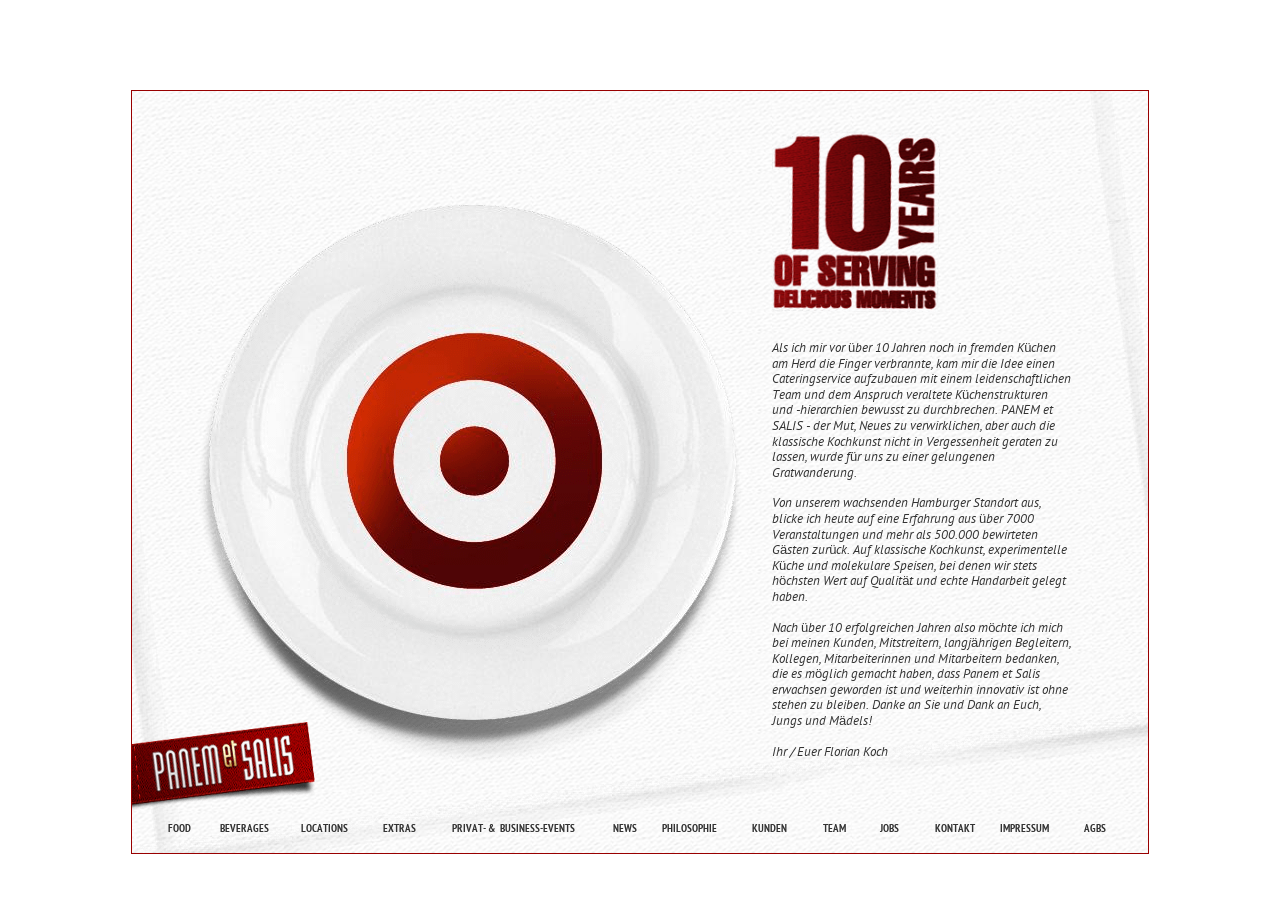
<file: panem_website/index.html>
<!DOCTYPE html>
<!--[if lt IE 7]>  <html class="ie ie6 lte9 lte8 lte7"> <![endif]-->
<!--[if IE 7]>     <html class="ie ie7 lte9 lte8 lte7"> <![endif]-->
<!--[if IE 8]>     <html class="ie ie8 lte9 lte8">      <![endif]-->
<!--[if IE 9]>     <html class="ie ie9 lte9">           <![endif]-->
<!--[if gt IE 9]>  <html class="ie">                    <![endif]-->
<!--[if !IE]><!--> <html>                               <!--<![endif]-->
<head>
<meta charset="UTF-8" />
<meta http-equiv="X-UA-Compatible" content="IE=edge"/>
<meta name="description" content="Experimentelle Küche,Catering,Hamburg" />
<link type="text/css" href="css/style.css" rel="stylesheet" media="screen" />
<link type="text/css" href="css/print.css" rel="stylesheet" media="print" />
<title>Panem-et-Salis</title>
<!--[if IE ]><link rel="stylesheet" type="text/css" media="screen" href="css/ie.css"  /><![endif]-->
<script src="js/jquery-1.9.1.min.js"></script>
<!--ausgelagerte Funktionen-->
<script src="js/functions.js"></script>
<!--sliding content plugin-->
<script src="js/slide_main_content.js"></script>
<!--imagegallery plugin-->
<script src="js/image_gallery.js"></script>
<!--scrollbar plugin-->
<script src="js/jqueryui.1.10.1.js"></script>
<script src="js/jquery.slimscroll.js"></script>
<!-- [if lt IE 9]>
<script type="text/javascript" src="js/html5shiv.js"></script>
<![endif]-->
</head>
<body>
	<div id="page">
		<div id="header">
			<!--Navigation-->
				<ul id="nav">
					<!--Logo-->
					<li><h1><a href="#"><img src="images/logo.png" title="Startseite" alt="Panem-et-Salis_Logo" /></a></h1></li>
					<li style="left:-5px;" ><a href="#">Food</a></li>
					<li style="left:60px;" ><a href="#">Beverages</a></li>
					<li style="left:140px;" ><a href="#">Locations</a></li>
					<li style="left:215px;" ><a href="#">Extras</a></li>
					<li style="left:265px; width:185px; "><a href="#">Privat- &amp;<span>Business-Events</span></a></li>
					<li style="left:440px;" ><a href="#">News</a></li>
					<li style="left:505px;" ><a href="#">Philosophie</a></li>
					<li style="left:585px;" ><a href="#">Kunden</a></li>
					<li style="left:650px;" ><a href="#">Team</a></li>
					<li style="left:705px;" ><a href="#">Jobs</a></li>
					<li style="left:770px;" ><a href="#">Kontakt</a></li>
					<li style="left:840px;" ><a href="#">Impressum</a></li>
					<li style="left:910px;" ><a href="#">Agbs</a></li>
				</ul>
		</div>
		<div id="wrapper">
			<div id="page_Start">
				<div><img src="images/headlines/image32.png" title="panem-et-salis" alt="panem-et-salis" /></div>
				<div>
					<img src="images/headlines/image35.png" title="panem-et-salis" alt="panem-et-salis" />
					<p>Als ich mir vor über 10 Jahren noch in fremden Küchen am Herd die Finger verbrannte, kam mir die Idee einen Cateringservice aufzubauen mit einem leidenschaftlichen Team und dem Anspruch veraltete Küchenstrukturen und -hierarchien bewusst zu durchbrechen. PANEM et SALIS - der Mut, Neues zu verwirklichen, aber auch die klassische Kochkunst nicht in Vergessenheit geraten zu lassen, wurde für uns zu einer gelungenen Gratwanderung.
					</p>
					<p>Von unserem wachsenden Hamburger Standort aus, blicke ich heute auf eine Erfahrung aus über 7000 Veranstaltungen und mehr als 500.000 bewirteten Gästen zurück. Auf klassische Kochkunst, experimentelle Küche und molekulare Speisen, bei denen wir stets höchsten Wert auf Qualität und echte Handarbeit gelegt haben.
					</p>
					<p>Nach über 10 erfolgreichen Jahren also möchte ich mich bei meinen Kunden, Mitstreitern, langjährigen Begleitern, Kollegen, Mitarbeiterinnen und Mitarbeitern bedanken, die es möglich gemacht haben, dass Panem et Salis erwachsen geworden ist und weiterhin innovativ ist ohne stehen zu bleiben. Danke an Sie und Dank an Euch, Jungs und Mädels!
					</p>
					<p>Ihr / Euer Florian Koch</p>
				</div>
			</div>
			<div id="page_Food">
			<!--headline-->
				<p>Ob Sie nun Gala-Dinner, Fingerfood, Fusion-, Soul-, Crossover-Küche oder die ganz ordinäre Currywurst mögen: Wir bieten authentische Speisen aus aller Welt und legen großen Wert auf das Food-Design. Kreativ, jung, frisch, aufregend und immer mit einer außergewöhnlichen, individuellen Note. </p>
			<!--slide menu-->
				<ul class="slide_menu" style="top:125px" >
					<li><a href="#"><img src="images/headlines/food.png" title="Food" alt="Food" /></a></li>
					<li><a href="#" style="letter-spacing:1px;">Menu, Gala Dinner</a><span>/</span></li>
					<li><a href="#" style="letter-spacing:1px;">Buffet, Live Cooking</a><span>/</span></li>
					<li><a href="#" style="letter-spacing:1px;">Fingerfood, Forkfood, Canapes</a></li>
				</ul>
				<div id="food_slider">
					<!--max slider container-->
					<ul class="slides">
						<li style="left:0px; top:0px;">
						<!--slide Inhalt A-->
							<div class="rubrik">
								<img style="width:232px; height:60px; margin-bottom:38px" src="images/headlines/menu_kl.png" title="menu"  alt="menu"/>
								<a style="outline:none; text-decoration:none" href="#"><img style="width:198px; height:330px;" src="images/headlines/image1.png" title="Menu"  alt="Menu" /></a>
							</div>
							<div class="rubrik">
								<img style="width:300px; height:45px; margin-bottom:52px" src="images/headlines/buffet_kl.png" title="buffet"  alt="buffet"/>
								<a style="outline:none; text-decoration:none" href="#" ><img style="width:198px; height:330px;" src="images/headlines/image2.png"  title="Buffet" alt="Buffet" /></a>
							</div>
							<div class="rubrik">
								<img style="width:243px; height:75px;" src="images/headlines/fingerfood_kl.png" title="fingerfood"  alt="fingerfood"/>
								<a style="outline:none; text-decoration:none" href="#" ><img style="width:198px; height:330px;" src="images/headlines/image3.png" title="Fingerfood"  alt="Fingerfood" /></a>
							</div>
						</li>
						<li id="galadinner" style="left:1016px; top:0px;">	
							<!--Inhalt Food Galadinner-->
							<div>
								<img src="images/headlines/galadinner.png" title="Impressum" alt="Impressum" />
							</div>
							<p>Ob 2-3 oder 12 Gänge - das Gala-Dinner, umfangreiche Logistik und das perfekte Zusammenspiel zwischen Küche und Service. Timing auf den Punkt, um jedem Gast gleichzeitig sein kulinarischen Leckerbissen zu servieren. Lehnen Sie Sich zurück und genießen Sie einfach.</p>
							<div class="gallery">
								<ul >
									<li >
										<img src="images/Images_Galerien/food/food_menu_01.jpg" alt="Live Konzerte"  />
										<p>Hinter den Kulissen wird schwungvoll gearbeitet und konzentriert komponiert...</p>
									</li>
									<li>
										<img data-src="images/Images_Galerien/food/food_menu_02.jpg" src="images/headlines/placeholder.gif" alt="Gedeck"  />
										<p>Nehmen Sie Platz...</p>
									</li>
									<li>
										<img data-src="images/Images_Galerien/food/food_menu_03.jpg" src="images/headlines/placeholder.gif" alt="Gedeck Gala-Dinner"  />
										<p>Und genießen Sie...</p>
									</li>
									<li >
										<img data-src="images/Images_Galerien/food/food_menu_04.jpg" src="images/headlines/placeholder.gif" alt="Crepes an Waldbeerkompott"  />
										<p>Geschichtete Crepes an Waldbeerkompott mit Orchideen.</p>
									</li>
									<li >
										<img data-src="images/Images_Galerien/food/food_menu_05.jpg" src="images/headlines/placeholder.gif" alt=" Zucchiniblüte an Blattsalaten"  />
										<p>Gefüllte Zucchiniblüte an Blattsalaten.</p>
									</li>
									<li >
										<img data-src="images/Images_Galerien/food/food_menu_06.jpg" src="images/headlines/placeholder.gif" alt="Frische Zutaten"  />
										<p>Frische und hochwertige Zutaten sind unsere Basis für Ihre Speisen.</p>
									</li>
									<li >
										<img data-src="images/Images_Galerien/food/food_menu_07.jpg" src="images/headlines/placeholder.gif" alt="3 Gaenge Menu"  />
										<p>Es kann gestartet werden. Von 3-20 Gängen erstellen wir jedes Menü ganz nach Ihren Wünschen.</p>
									</li>
									<li >
										<img data-src="images/Images_Galerien/food/food_menu_08.jpg" src="images/headlines/placeholder.gif" alt="Event Menu"  />
										<p>Es ist angerichtet.</p>
									</li>
								</ul>
								<div class="button_prev"></div>
								<div class="button_next"></div>
							</div>
						</li>
						<li id="buffet" style="left:2032px; top:0px;">
							<!--Inhalt Food Buffet-->
							<div><img src="images/headlines/buffet.png" title="Impressum" alt="Impressum" /></div>
							<p>Schauen Sie den Köchen bei der Arbeit zu und ergattern Sie beim Live-Cooking das ein oder andere Rezept für Zuhause. Vom authentischen Pasta-Buffet, über die frisch zubereitete asiatische Wok-Kochkunst bis zum besonderen Erlebnis der molekularen Küche reicht unser Repertorie vor Ort. </p>
							<div class="gallery">
								<ul >
									<li >
										<img src="images/Images_Galerien/food/buffet01.jpg" alt="Brunchbuffets"  />
										<p>Schöner kann ein Tag fast nicht beginnen...Brunchbuffets mit allem was das Herz am Morgen begehrt.</p>
									</li>
									<li>
										<img data-src="images/Images_Galerien/food/buffet02.jpg" src="images/headlines/placeholder.gif" alt="Afrikanischer Abend"  />
										<p>Authentische Speisen frisch gefertigt am Buffet... Afrikanischer Abend während des German Sailing Grand Prix.</p>
									</li>
									<li>
										<img data-src="images/Images_Galerien/food/buffet03.jpg" src="images/headlines/placeholder.gif" alt="Live Cooking"  />
										<p>all' Arrabiata...al Pesto...nero di seppia...frische Pasta, live zubereitet ganz nach den Wünschen Ihrer Gäste.</p>
									</li>
									<li >
										<img data-src="images/Images_Galerien/food/buffet04.jpg" src="images/headlines/placeholder.gif" alt="Wrapstation"  />
										<p>...Knackig und frisch, pikant oder mild...</p>
									</li>
									<li >
										<img data-src="images/Images_Galerien/food/buffet05.jpg" src="images/headlines/placeholder.gif" alt="Wrapstation"  />
										<p>aber immer individuell nach Ihrem Geschmack zusammengestellt.Unsere Wrap Sation...</p>
									</li>
									<li >
										<img data-src="images/Images_Galerien/food/buffet06.jpg" src="images/headlines/placeholder.gif" alt="Terrine von der Seezunge mit Pistazien"  />
										<p>Terrine von der Seezunge mit Pistazien und mediterranen Kräutern...Klassiker auf schwarzem Acryl.</p>
									</li>
									<li >
										<img data-src="images/Images_Galerien/food/buffet07.jpg" src="images/headlines/placeholder.gif" alt="kleine Snacks"  />
										<p>Get together...Lunchpause...Zurückhaltend kleine Snacks immer mit dem besonderen Extra...</p>
									</li>
									<li >
										<img data-src="images/Images_Galerien/food/buffet08.jpg" src="images/headlines/placeholder.gif" alt="Kaeseplatte"  />
										<p>Taleggio...Cashel blue...Pre joseph oder Emmentaler...Mit Quittensenf, Rotwein Gelee oder pur...</p>
									</li>
									<li >
										<img data-src="images/Images_Galerien/food/buffet09.jpg" src="images/headlines/placeholder.gif" alt="Kaesebuffet"  />
										<p>Nicht alles einfach nur Käse.</p>
									</li>
									<li >
										<img data-src="images/Images_Galerien/food/buffet10.jpg" src="images/headlines/placeholder.gif" alt="Buffet mit Beleuchtung"  />
										<p>Für den festlichen Anlass... Kleine Portionen ins rechte Licht gerückt...</p>
									</li>
									<li >
										<img data-src="images/Images_Galerien/food/buffet11.jpg" src="images/headlines/placeholder.gif" alt="Karamelldessert"  />
										<p>...knusprig karamellig lecker.</p>
									</li>
									<li >
										<img data-src="images/Images_Galerien/food/buffet12.jpg" src="images/headlines/placeholder.gif" alt="Pyramide von Creme brule"  />
										<p>nicht einfach nur eine Pyramide von Creme brule...</p>
									</li>
									<li >
										<img data-src="images/Images_Galerien/food/buffet13.jpg" src="images/headlines/placeholder.gif" alt="Livestation"  />
										<p>Unsere Livestation... für jede Größe... jeden Anlass und jeden Gechmack...</p>
									</li>
									<li >
										<img data-src="images/Images_Galerien/food/buffet14.jpg" src="images/headlines/placeholder.gif" alt="Livestation"  />
										<p>Lässt keine Wünsche offen.</p>
									</li>
									<li >
										<img data-src="images/Images_Galerien/food/buffet15.jpg" src="images/headlines/placeholder.gif" alt="Nach dem Event"  />
										<p>Nach dem Event ist vor dem Event... Die Ruhe nach dem Sturm...</p>
									</li>
									<li >
										<img data-src="images/Images_Galerien/food/buffet16.jpg" src="images/headlines/placeholder.gif" alt="Nach dem Event"  />
										<p>Es muss nicht immer klassisch sein... letzte Spuren von mehr als 2000 Gästen werden beseitigt...</p>
									</li>
									<li >
										<img data-src="images/Images_Galerien/food/buffet17.jpg" src="images/headlines/placeholder.gif" alt="Messebuffet"  />
										<p>Ein Messebuffet kann auch aufregend sein...</p>
									</li>
									<li >
										<img data-src="images/Images_Galerien/food/buffet18.jpg" src="images/headlines/placeholder.gif" alt="Frische und erlesene Zutaten"  />
										<p>Dezent und Edel... Für Ihr Buffet verwenden wir stets frische und erlesene Zutaten...</p>
									</li>
								</ul>
								<div class="button_prev"></div>
								<div class="button_next"></div>
							</div>
						</li>
						<li id="fingerfood" style="left:3048px; top:0px;">
							<!-- Inhalt Food Fingerfood-->
							<div><img src="images/headlines/fingerfood.png" title="Forkfood" alt="Forkfood" /></div>
							<p>Klein, schnell, für zwischendurch und trotzdem ein Feuerwerk im Gaumen: Das Fingerfood.Von der kleinen Konferenz bis zum Großevent – diese Formen der Bewirtungermöglichen den Gästen sich frei zu bewegen und ihre Speisen im Stehen zu genießen. Lassen Sie sich von unseren immer neuen Anrichtevarianten überraschen – ob Flying Fingerfood, Forkfood oder das 15-gängige Premium-Dinner serviert im flying Service, oder auf beleuchteten Foodcubes in der Location. Da dürfen Sie gern auch öfter zugreifen!</p>
							<div class="gallery">
								<ul >
									<li >
										<img src="images/Images_Galerien/food/fingerfood01.jpg" alt="Porzellanschälchen"  />
										<p>Kleine Köstlichkeiten im Porzellanschälchen, im Weckglas oder am Bambusspieß...</p>
									</li>
									<li>
										<img data-src="images/Images_Galerien/food/fingerfood02.jpg" src="images/headlines/placeholder.gif" alt="mediterranen Spezialitäten"  />
										<p>Passend zu jedem Anlass...Von der Konferenz mit mediterranen Spezialitäten...</p>
									</li>
									<li>
										<img data-src="images/Images_Galerien/food/fingerfood03.jpg" src="images/headlines/placeholder.gif" alt="Rotweinschalotte"  />
										<p>bis zur Weihnachtsfeier mit Gänsebrust, Rotweinschalotte und Bratapfel...</p>
									</li>
									<li >
										<img data-src="images/Images_Galerien/food/fingerfood04.jpg" src="images/headlines/placeholder.gif" alt="Medaillons vom Rosa Thunfisch"  />
										<p>Medaillons vom Rosa Thunfisch auf Vanill-Gurkensalat...Ein Hauch von Exotik.</p>
									</li>
									<li >
										<img data-src="images/Images_Galerien/food/fingerfood06.jpg" src="images/headlines/placeholder.gif"  alt="Lolliparade"  />
										<p>Lolliparade...</p>
									</li>
									<li >
										<img data-src="images/Images_Galerien/food/fingerfood07.jpg" src="images/headlines/placeholder.gif" alt="Wraps"  />
										<p>Parmaschinken mit Melone, Schwertfisch mit Passionsfrucht, Frischkäse mit Thymianpesto...Wraps mit dem besonderen Etwas.</p>
									</li>
									<li >
										<img data-src="images/Images_Galerien/food/fingerfood08.jpg" src="images/headlines/placeholder.gif" alt="Mousse von Valrhona Schokolade "  />
										<p>Geheimnisvoll verführerisch...Mousse von Valrhona Schokolade mit Tonkabohnenkrokant.</p>
									</li>
									<li >
										<img data-src="images/Images_Galerien/food/fingerfood09.jpg" src="images/headlines/placeholder.gif" alt="Fingerfoodcreationen "  />
										<p>Farbiges...Wir fertigen Ihre individuellen Fingerfoodcreationen auch nach farblichen Wünschen...</p>
									</li>
									<li >
										<img data-src="images/Images_Galerien/food/fingerfood10.jpg" src="images/headlines/placeholder.gif" alt="Roastbeefröllchen"  />
										<p>Klassische Canapes vom Roastbeefröllchen &amp; Rauchlachsröschen.</p>
									</li>
									<li >
										<img data-src="images/Images_Galerien/food/fingerfood11.jpg" src="images/headlines/placeholder.gif" alt="Mediterranes Gemüse"  />
										<p>Frisch und knackig: Mediterranes Gemüse am Spieß...</p>
									</li>
									<li >
										<img data-src="images/Images_Galerien/food/fingerfood12.jpg" src="images/headlines/placeholder.gif" alt="Kleine Jacobsmuschel"  />
										<p>Kleine Jacobsmuschel mit Dillsalz auf Gurkensalat...</p>
									</li>
									<li >
										<img data-src="images/Images_Galerien/food/fingerfood13.jpg" src="images/headlines/placeholder.gif" alt="Gurkensalat"  />
										<p>angerischtet auf weißem Acryl...</p>
									</li>
									<li >
										<img data-src="images/Images_Galerien/food/fingerfood14.jpg" src="images/headlines/placeholder.gif" alt="Salat"  />
										<p>oder auf edlen Holztabletts...</p>
									</li>
									<li >
										<img data-src="images/Images_Galerien/food/fingerfood15.jpg" src="images/headlines/placeholder.gif" alt="Porzellancocktailplatte"  />
										<p>von der kleinen Porzellancocktailplatte...</p>
									</li>
									<li >
										<img data-src="images/Images_Galerien/food/fingerfood16.jpg" src="images/headlines/placeholder.gif" alt="Cocktailplatte"  />
										<p>oder einfach in der serviette... nicht einfach nur lecker, sondern yummi.</p>
									</li>
									<li >
										<img data-src="images/Images_Galerien/food/fingerfood17.jpg" src="images/headlines/placeholder.gif" alt="Gänseleberterrine"  />
										<p>Gänseleberterrine mit Rauchaal auf hausgebackenem Brot...</p>
									</li>
									<li >
										<img data-src="images/Images_Galerien/food/fingerfood18.jpg" src="images/headlines/placeholder.gif" alt="Rauchtofu im Sesammantel"  />
										<p>gebratener Würfel von Rauchtofu im Sesammantel auf Salat von essbaren Blüten.</p>
									</li>
									<li >
										<img data-src="images/Images_Galerien/food/fingerfood19.jpg" src="images/headlines/placeholder.gif" alt="Sesampraline"  />
										<p>Sesampraline mit Pasta und Creme von Orange &amp; Hokaidokürbis.</p>
									</li>
									<li >
										<img data-src="images/Images_Galerien/food/fingerfood20.jpg" src="images/headlines/placeholder.gif" alt="Schafskäsewürfel"  />
										<p>Schafskäsewürfel aus dem Feuer mit minzmarinierter Wassermelone.</p>
									</li>
									<li >
										<img data-src="images/Images_Galerien/food/fingerfood21.jpg" src="images/headlines/placeholder.gif" alt="Flugmango mit Zegenfrischkäse"  />
										<p>Lasagne von der Flugmango mit Zegenfrischkäse und Pfefferkaramell.</p>
									</li>
									<li >
										<img data-src="images/Images_Galerien/food/fingerfood22.jpg" src="images/headlines/placeholder.gif" alt="Medaillon vom Loup de mer"  />
										<p>Medaillon vom Loup de mer mit Kokosschaum.</p>
									</li>
									<li >
										<img data-src="images/Images_Galerien/food/fingerfood23.jpg" src="images/headlines/placeholder.gif" alt="Schafskäse mit Aprikosenconfit"  />
										<p>Schafskäse mit Aprikosenconfit im Papier gebacken.</p>
									</li>
									<li >
										<img data-src="images/Images_Galerien/food/fingerfood24.jpg" src="images/headlines/placeholder.gif" alt="Wok-Gemüse"  />
										<p>Streifen vom Saibling auf knackigem Wok-Gemüse mit rosa Steinsalz.</p>
									</li>
									<li >
										<img data-src="images/Images_Galerien/food/fingerfood25.jpg" src="images/headlines/placeholder.gif" alt="Pochierte Jacobsmuschel "  />
										<p>Pochierte Jacobsmuschel mit Rote Bete Risotto in der Waffel.</p>
									</li>
									<li >
										<img data-src="images/Images_Galerien/food/fingerfood26.jpg" src="images/headlines/placeholder.gif" alt="Gabelbissen"  />
										<p>Gabelbissen im Weckglas oder in der kleinen Asia-Box.</p>
									</li>
									<li >
										<img data-src="images/Images_Galerien/food/fingerfood27.jpg" src="images/headlines/placeholder.gif" alt="Strudel vom Pengasius"  />
										<p>Strudel vom Pengasius auf Salat von Wakame Alge und dunklem Balsamico.</p>
									</li>
									<li >
										<img data-src="images/Images_Galerien/food/fingerfood28.jpg" src="images/headlines/placeholder.gif" alt="Cocktailteller"  />
										<p>Als Empfang oder für eine Flying Bewirtung... Gabelbissen auf kleinen Cocktailtellerchen.</p>
									</li>
									<li >
										<img data-src="images/Images_Galerien/food/fingerfood29.jpg" src="images/headlines/placeholder.gif" alt="Pastetchen"  />
										<p>Pastetchen, Canapes oder kleine Plätzchen von Quinoa auf Glas...</p>
									</li>
									<li >
										<img data-src="images/Images_Galerien/food/fingerfood30.jpg" src="images/headlines/placeholder.gif" alt="Canapes"  />
										<p>oder Acryl... immer passend zu ihrem Anlass angerichtet...</p>
									</li>
									<li >
										<img data-src="images/Images_Galerien/food/fingerfood31.jpg" src="images/headlines/placeholder.gif" alt="Spaghetti von Panna Cotta "  />
										<p>Spaghetti von Panna Cotta mit Himbeergelee und frischen Waldfrüchten.</p>
									</li>
									<li >
										<img data-src="images/Images_Galerien/food/fingerfood32.jpg" src="images/headlines/placeholder.gif" alt="Garnele auf knackigem Mango-Salat"  />
										<p>Gebratene Garnele auf knackigem Mango-Salat mit Steinsalz und soja-Nussvinaigrette aus Pipette.</p>
									</li>
									<li >
										<img data-src="images/Images_Galerien/food/fingerfood33.jpg" src="images/headlines/placeholder.gif" alt="Frischkäsecrouton"  />
										<p>Frischkäsecrouton mit gebratenem Scampi.</p>
									</li>
									<li >
										<img data-src="images/Images_Galerien/food/fingerfood34.jpg" src="images/headlines/placeholder.gif" alt="Milchbonbonmit Hibiscusblüte"  />
										<p>Milchbonbonmit Hibiscusblüte und weißer Schokolade...</p>
									</li>
									<li >
										<img data-src="images/Images_Galerien/food/fingerfood35.jpg" src="images/headlines/placeholder.gif" alt="Praline von der Wachtelbrust"  />
										<p>Praline von der Wachtelbrust mit Morcheln und Zitronenthymian.</p>
									</li>
									<li >
										<img data-src="images/Images_Galerien/food/fingerfood36.jpg" src="images/headlines/placeholder.gif" alt="Medaillons vom Wildschweinfilet"  />
										<p>Medaillons vom Wildschweinfilet auf pikanten Waldfrüchten.</p>
									</li>
									<li >
										<img data-src="images/Images_Galerien/food/fingerfood37.jpg" src="images/headlines/placeholder.gif" alt="Hirtenkäsespieß"  />
										<p>manchmal ist weniger mehr...</p>
									</li>
									<li >
										<img data-src="images/Images_Galerien/food/fingerfood38.jpg" src="images/headlines/placeholder.gif" alt="Fingerfood "  />
										<p>Fingerfood Variationen serviert auf weißem Acryl.</p>
									</li>
								</ul>
								<div class="button_prev"></div>
								<div class="button_next"></div>
							</div>
						</li>
					</ul>
				</div>
			</div>
			<div id="page_Beverages"><!--headline-->
				<p>Erlesene Weine und Wassersorten aus aller Welt, aufregende Cocktails, spritzige Longdrinks, erfrischende Smoothies, fruchtige Säfte aus biologischer Herstellung, Digestives, umfangreiche Espressobewirtung, Kaffees und Tees runden die Speisen perfekt ab. Wir stellen Ihnen Beverages aus den besten und erlesensten Zutaten immer individuell zusammen. Gerne machen wir Ihnen auch Vorschläge für professionelle Cocktailbewirtung – inklusive Flair-Bar-Tender.</p>
				<!--slide menu-->
				<ul class="slide_menu">
					<li><a href="#"><img src="images/headlines/beverages.png" title="Beverages" alt="Beverages" style="width:313px; height:70px; left:-320px;"/></a></li>
					<li><a href="#" style="letter-spacing:1px">alkoholic drinks &amp;cocktails</a><span>/</span></li>
					<li><a href="#" style="letter-spacing:1px">water, juice, trendy</a><span>/</span></li>
					<li><a href="#" style="letter-spacing:1px">espresso &amp;<span>more</span></a></li>
				</ul>
				<div id="beverages_slider">
					<!--max slider container-->
					<ul class="slides">
						<li style="left:0px; top:0px;">
						<!--slide Inhalt A-->
							<div class="rubrik">
								<img style="width:233px; height:75px; margin-bottom:15px" src="images/headlines/drinks.png" title="Cocktails"  alt="Cocktails"/>
								<a style="outline:none; text-decoration:none" href="#"><img style="width:201px; height:335px;" src="images/headlines/image458.png" title="Cocktails"  alt="Cocktails" /></a>
							</div>
							<div class="rubrik">
								<img style="width:249px; height:75px; margin-bottom:15px" src="images/headlines/water.png" title="Water"  alt="Water"/>
								<a style="outline:none; text-decoration:none" href="#" ><img style="width:201px; height:335px;" src="images/headlines/image465.png"  title="Juice" alt="Juice" /></a>
							</div>
							<div class="rubrik">
								<img style="width:168px; height:65px;" src="images/headlines/espresso.png" title="Espresso"  alt="Espresso"/>
								<a style="outline:none; text-decoration:none" href="#" ><img style="width:201px; height:335px;" src="images/headlines/image470.png" title="Espresso and more"  alt="Fingerfood" /></a>
							</div>
						</li>
						<li id="drinks" style="left:1016px; top:0px;">	
							<!--Inhalt Beverages Drinks-->
							<div><img src="images/headlines/drinks.png" title="Impressum" alt="Impressum" /></div>
							<p>Wir bieten Ihnen eine große Auswahl an hochwertigen Weinen, Bieren, Sekt, Prosecco und Champagner und entwerfen auf Wunsch individuelle Vorschläge für extravagante Cocktails und Empfangsdrinks, passend zu Ihrem Event. Ob  Sie ein bestimmtes Bier aus einer besonderen Region der Welt bevorzugen - aus der Flasche oder frisch gezapft, ob geschüttelt oder gerührt - wir besorgen Ihr Lieblingsgetränk für Ihr Event, ebenso wie ausgewählte Weine von deutschen Winzern und aus aller Welt.</p>
							<div class="gallery">
								<ul>
									<li>
										<img src="images/Images_Galerien/beverages/drinks01.jpg" alt="Umfangreiche Auswahl an Cocktails" />
										<p>Umfangreiche Auswahl an Weinen &amp; Cocktails professionell serviert...</p>
									</li>
									<li>
										<img data-src="images/Images_Galerien/beverages/drinks02.jpg" src="images/headlines/placeholder.gif" alt="Prosecco, Sekt, Champagne"  />
										<p>Prosecco, Sekt oder Champagner. Beim Empfang beginnt die Veranstaltung.</p>
									</li>
									<li>
										<img data-src="images/Images_Galerien/beverages/drinks03.jpg" src="images/headlines/placeholder.gif" alt="Weine"  />
										<p>Passend zu Ihrer Speisenauswahl schlagen wir gern nationale und internationale Weine vor...</p>
									</li>
									<li >
										<img data-src="images/Images_Galerien/beverages/drinks04.jpg" src="images/headlines/placeholder.gif" alt="Frische Früchte"  />
										<p>Frische Früchte runden unser Cocktailangebot ab...</p>
									</li>
								</ul>
								<div class="button_prev"></div>
								<div class="button_next"></div>
							</div>
						</li>
						<li id="trendy" style="left:2032px; top:0px;">
							<!--Inhalt Beverages Trendy-->
							<div><img src="images/headlines/water.png" title="Impressum" alt="Impressum" />
							</div>
							<p>Saftladen – für uns ein Kompliment! Wir führen eine Fülle an Säften und Limonaden, auch aus biologischer Herstellung! Wie wäre es zum Beispiel mit unserer hausgemachten Ingwerlimonade? Natürlich bieten wir Ihnen auch die neuesten Trendgetränke und Premiumwasser aus aller Welt mit dem gewissen "Bling, bling"!</p>
							<div class="gallery">
								<ul>
									<li>
										<img src="images/Images_Galerien/beverages/trendy01.jpg" alt="Säfte und Smoothies"  />
										<p>Frisch gepresste Säfte und Smoothies.</p>
									</li>
								</ul>
							</div>
						</li>
						<li id="espresso" style="left:3048px; top:0px;">
							<!--Inhalt Beverages Espresso-->
							<div><img src="images/headlines/espresso.png" title="Impressum" alt="Impressum" /></div>
							<p>Feinster Espresso für Gourmets, Wiener Melange, Latte Macchiato oder erlesener Filterkaffee – bei uns haben Sie die Auswahl zwischen vielen verschiedenen Kaffee-Spezialitäten für Ihre professionelle Kaffee- und Espressobewirtung. Ausgesuchte Tees aus aller Welt sowie Brände und Spirituosen ergänzen das Angebot.</p>
							<div class="gallery">
								<ul>
									<li >
										<img src="images/Images_Galerien/beverages/espresso01.jpg" alt="Feinster Espresso "  />
										<p>veredelt mit unserer...</p>
									</li>
									<li>
										<img data-src="images/Images_Galerien/beverages/espresso02.jpg" src="images/headlines/placeholder.gif" alt="Espressomischung"  />
										<p>...hauseigenen Espressomischung</p>
									</li>
									<li>
										<img data-src="images/Images_Galerien/beverages/espresso03.jpg" src="images/headlines/placeholder.gif" alt="verschiedene Flavors"  />
										<p>Flavors nach Ihrem Geschmack...</p>
									</li>
									<li >
										<img data-src="images/Images_Galerien/beverages/espresso04.jpg" src="images/headlines/placeholder.gif" alt="Teespezialitäten"  />
										<p>Teespezialitäten frisch aufgebrüht...</p>
									</li>
								</ul>
								<div class="button_prev"></div>
								<div class="button_next"></div>
							</div>
						</li>
					</ul>
				</div>
			</div>
			<div id="page_Locations">
				<div><img src="images/headlines/locations.png" title="Locations" alt="Locations" /></div>
				<p>Ob Sie in der Telefonzelle feiern wollen oder in der Flugzeughalle des A 380? In Ihren eigenen 4 Wänden oder in einer von vielen Locations: Von klein und fein bis groß und repräsentativ, von Lagerhalle bis Loft, von Fabriketage bis Fotostudio oder von Schloss bis Museum? Ob klassisches Dinner, VIP-Empfang, Gala, Großveranstaltung, Firmenevents, Hochzeit oder Taufe - in Hamburg oder deutschlandweit? Wir finden Ihre Location.
				</p>
				<div class="gallery">
					<ul>
						<li>
							<img src="images/Images_Galerien/locations/location01.jpg" alt="Fabrik der Kuenste"  />
							<p>Pur, aber edel. Für bis zu 200 Gäste.</p>
						</li>
						<li>
							<img data-src="images/Images_Galerien/locations/location02.jpg" src="images/headlines/placeholder.gif" alt="Fabrik der Kuenste"  />
							<p>Auf 2 Etagen, ausgestattet mit modernen Multimediakomponenten...</p>
						</li>
						<li>
							<img data-src="images/Images_Galerien/locations/location03.jpg" src="images/headlines/placeholder.gif" alt="Fabrik der Kuenste"  />
							<p>Die Fabrik der Künste.</p>
						</li>
						<li >
							<img data-src="images/Images_Galerien/locations/location04.jpg" src="images/headlines/placeholder.gif" alt=" Hochzeit oder die Firmenfeier"  />
							<p>Mit Blick auf die Elbe. Für 50 bis 200 Gäste. Für die Hochzeit oder die Firmenfeier...</p>
						</li>
						<li >
							<img data-src="images/Images_Galerien/locations/location06.jpg" src="images/headlines/placeholder.gif" alt="Schloss Blumendorf"  />
							<p>Rustikaler Gala Abend. Die Haferscheune von Schloss Blumendorf...</p>
						</li>
						<li>
							<img data-src="images/Images_Galerien/locations/location07.jpg" src="images/headlines/placeholder.gif" alt="Zelte in allen Größen"  />
							<p>Zelte in allen Größen und passend zu jedem Anlass...</p>
						</li>
						<li >
							<img data-src="images/Images_Galerien/locations/location08.jpg" src="images/headlines/placeholder.gif" alt="Lounge"  />
							<p>Loungig und pur...</p>
						</li>
						<li >
							<img data-src="images/Images_Galerien/locations/location09.jpg" src="images/headlines/placeholder.gif" alt=" Playrent Fotostudio"  />
							<p>Edel und wandelbar...</p>
						</li>
						<li >
							<img data-src="images/Images_Galerien/locations/location10.jpg" src="images/headlines/placeholder.gif" alt=" Playrent Fotostudio"  />
							<p>Das Playrent Fotostudio im Herzen des Schanzenviertels...</p>
						</li>
						<li >
							<img data-src="images/Images_Galerien/locations/location11.jpg" src="images/headlines/placeholder.gif" alt="Außenbereich Terasse"  />
							<p>Ob Sie Ihre Gäste im Außenbereich empfangen wollen...</p>
						</li>
						<li >
							<img data-src="images/Images_Galerien/locations/location12.jpg" src="images/headlines/placeholder.gif"  alt="Bar"  />
							<p>in der loungigen Bar...</p>
						</li>
						<li >
							<img data-src="images/Images_Galerien/locations/location13.jpg" src="images/headlines/placeholder.gif"  alt="Saal des Edelfettwerks "  />
							<p>oder im großen Saal des Edelfettwerks fürstlich speisen wollen. Diese Location bietet Platz für jede Art von Veranstaltungen...</p>
						</li>
						<li >
							<img data-src="images/Images_Galerien/locations/location14.jpg" src="images/headlines/placeholder.gif"  alt="Das Dialog im Dunkeln"  />
							<p>Den Fleet auf der einen Seite ... und die Hafencity auf der anderen...</p>
						</li>
						<li >
							<img data-src="images/Images_Galerien/locations/location15.jpg" src="images/headlines/placeholder.gif" alt="Das Dialog im Dunkeln"  />
							<p>Das Dialog im Dunkeln bietet Platz für Ihre Veranstaltung...</p>
						</li>
						<li >
							<img data-src="images/Images_Galerien/locations/location16.jpg" src="images/headlines/placeholder.gif" alt="Das Fleet 3"  />
							<p>Vor den Toren Hamburgs und ein faszinierender Blick auf die Elbe...</p>
						</li>
						<li >
							<img data-src="images/Images_Galerien/locations/location17.jpg" src="images/headlines/placeholder.gif" alt="Das Fleet 3"  />
							<p>auch vom Außenbereich.</p>
						</li>
						<li >
							<img data-src="images/Images_Galerien/locations/location18.jpg" src="images/headlines/placeholder.gif"  alt="Das Fleet 3"  />
							<p>Das Fleet 3 für Veranstaltungen bis zu 80 Personen...</p>
						</li>
					</ul>
					<div class="button_prev"></div>
					<div class="button_next"></div>
				</div>
			</div>
			<div id="page_Extras">
				<div><img src="images/headlines/extras.png" title="Extras" alt="Extras" /></div>
				<p>Um unsere Speisen ins perfekte Licht zu rücken, haben wir unser eigenes Bar- und Buffetmobiliar entworfen. Weiße, beleuchtete und colorierbare  Acrylflächen und Live-Elemente mit einsetzbaren Woks sorgen zum Beispiel für spannendes Live-Cooking. Wir kümmern uns auch um stilvolle Raum-beleuchtung, Dekoration, Floristik, Feuerwerke, Veranstaltungstechnik oder buchen Künstler/Künstlerinnen für die abendliche Unterhaltung Ihrer Gäste.
				</p>
				<div class="gallery">
					<ul>
						<li>
							<img src="images/Images_Galerien/extras/extras02.jpg" alt="Foodcubes"  />
							<p>Die Panem et Salis Foodcubes. Beleuchtbare Elemente.</p>
						</li>
						<li>
							<img data-src="images/Images_Galerien/extras/extras03.jpg" src="images/headlines/placeholder.gif" alt="Extras für Speisen"  />
							<p>...für Speisen, Getränke und mehr...</p>
						</li>
						<li >
							<img data-src="images/Images_Galerien/extras/extras04.jpg" src="images/headlines/placeholder.gif" alt="Extras für jeden Anlass"  />
							<p>für jeden Anlass. Für jede Größe...</p>
						</li>  
						<li >
							<img data-src="images/Images_Galerien/extras/extras05.jpg" src="images/headlines/placeholder.gif" alt="hauseigene Barserie"  />
							<p>Die hauseigene Barserie ist in allen Farben beleuchtbar und setzt auf Wunsch auch Ihr Logo in Szene....</p>
						</li>
						<li >
							<img data-src="images/Images_Galerien/extras/extras06.jpg" src="images/headlines/placeholder.gif" alt="hauseigene Barserie"  />
							<p>Selbstverständlich auch in Orange..</p>
						</li>
						<li>
							<img data-src="images/Images_Galerien/extras/extras07.jpg" src="images/headlines/placeholder.gif" alt="Dekoelemente"  />
							<p>Dekoelemente von extravagant - modern...</p>
						</li>
						<li >
							<img data-src="images/Images_Galerien/extras/extras08.jpg" src="images/headlines/placeholder.gif" alt="Dekoelemente"  />
							<p>über ausgefallen mit dem eisigen Hauch...</p>
						</li>
						<li >
							<img data-src="images/Images_Galerien/extras/extras09.jpg" src="images/headlines/placeholder.gif" alt="Beispielevent"  />
							<p>bis zu klassisch schlicht. Wir liefern die passenenden Ideen für Ihr Event.</p>
						</li>
						<li >
							<img data-src="images/Images_Galerien/extras/extras10.jpg" src="images/headlines/placeholder.gif" alt="Blumenschmuck"  />
							<p>Dezent aber edel. Blumenschmuck für Stehtische...</p>
						</li>
						<li >
							<img data-src="images/Images_Galerien/extras/extras11.jpg" src="images/headlines/placeholder.gif" alt="festlicher Banketttisch."  />
							<p>oder den festlichen Banketttisch...</p>
						</li>
						<li >
							<img data-src="images/Images_Galerien/extras/extras12.jpg" src="images/headlines/placeholder.gif" alt="Unsere Elemente"  />
							<p>Ob Reiterhalle oder Scheune ... Unsere Elemente lassen sich in jedem Raum platzieren...</p>
						</li>
						<li >
							<img data-src="images/Images_Galerien/extras/extras13.jpg" src="images/headlines/placeholder.gif" alt="Ihr Logo"  />
							<p>Ihr Logo zu Anbeissen...</p>
						</li>
						<li >
							<img data-src="images/Images_Galerien/extras/extras14.jpg" src="images/headlines/placeholder.gif" alt="Livestation"  />
							<p>Pasta, asiatische Wok-Buffets oder Hamburger Pannfisch. Die Livestation bietet Platz zum Schwärmen.</p>
						</li>
						<li >
							<img data-src="images/Images_Galerien/extras/extras15.jpg" src="images/headlines/placeholder.gif" alt="Livestation"  />
							<p>Nah am Wasser gebaut...</p>
						</li>
					</ul>
					<div class="button_prev"></div>
					<div class="button_next"></div>
				</div>
			</div>
			<div id="page_Privat">
				<div>
					<h2>Privat-Events: Hochzeiten, Geburtstage, Taufen und, und, und</h2>
					<p>Sie planen die wichtigste Feier Ihres Lebens und wollen sich das Jawort geben? Oder Sie wollen die Taufe Ihres Kindes feiern oder Ihre Freunde zu einer unvergesslichen Geburtstagsfeier einladen? Oder Sie planen Ihren Partner, Ihre Partnerin mit einem Dinner for two der Extraklasse zu überraschen? Vertrauen Sie uns – wir machen Ihnen gerne auch für kleine und feine Anlässe das passende Angebot für ein unvergessliches Erlebnis.</p>
				</div>
				<div>
					<img src="images/headlines/image_132.png" title="Privat-Business-Events" alt="Privat-Business-Events" />
					<h2>Business-Events: Firmenfeiern, Vernissagen, Messebeweirtungen und, und, und</h2>
					<p>Wir unterstreichen Ihr Ziel, Ihren Kunden ein unvergessliches optisches und geschmackliches Erlebnis zu schaffen. Durch professionelle Logistik, dezentes und edles Auftreten des Personals und unsere exzellenten Speisen, verzaubern wir Ihre Gäste. Messebewirtung oder die Bewirtung Ihrer Vernissage, Einweihung, Eröffnung,  Firmenweihnachtsfeier oder Ihres Firmenjubiläums – Sie lehnen sich zurück und sind ganz bei Ihren Gästen. Wir kümmern uns um den Rest.</p>
				</div>
			</div>
			<div id="page_News">
				<img src="images/headlines/news.png" title="News" alt="News" style="width:202px; height:76px; position:absolute; top:50px; left:70px"/>
				<div style="position:absolute; top:255px; left:225px; width:750px; ">
					<div class="scrollable" >
						<!--Inhalt News-->
					</div>
				</div>
			</div>
			<div id="page_Philosophie">
				<div>
					<img src="images/headlines/image_99.png" title="Philosophie" alt="Philosophie" />
				</div>
				<div>
					<img src="images/headlines/image_philosophie.png" title="Gabel" alt="Gabel" />
					<h2>Panem et Salis wird 10 Jahre alt!</h2>
					<p>’Unbezahlbare’ bezahlbare Momente – Moments, you can buy – das ist die Philosophie von PANEM et SALIS. Für uns ist die Symbiose des Lebensnotwendigen und des Besonderen Antrieb unserer Kreativität. Unser Team bereitet Speisen puristisch aber mit dem gewissen Etwas zu – die Speisen stehen immer im Fokus. Wir sind detailverliebt und im Service vornehm und zurückhaltend. Mit unserer mehr als zehnjährigen Erfahrung haben Sie die Sicherheit, dass wir in jeder Location, jeder Größenordnung und unter jeglicher Herausforderung exzellente Leistungen vollbringen.
					</p>
					<p>Ob Gala-Dinner, Flying-Service, Fingerfood oder Buffet mit Live-Cooking, unsere Leistungen können Sie in der gesamten Republik und darüber hinaus in Anspruch nehmen. Stets engauf die speziellen Wünsche der Gastgeber oder Veranstalter abgestimmt, aber dabei immer die individuelle Handschrift von PANEM et SALIS tragend, bei der für uns Qualität und Präsentation immer im Mittelpunkt stehen.
					</p>
					<p>  Wir sehen unsere Verantwortung bei jedem Event nicht nur in der Zusammenstellung und Zubereitung hochwertiger und innovativer Speisen, sondern auch bei der gesamten Ausrichtung der Veranstaltung vom Empfang bis hin zum Give away. Bei der Komposition der Speisen, Menüfolgen, Snacks und Buffets spielt für uns auch das Erscheinungsbild und die Präsentation der Speisen eine große Rolle. Sie können sich als Gastgeber/Gastgeberin auf Ihren Event konzentrieren und sich entspannt zurücklehnen und genießen.
					</p>
				</div>
			</div>
			<div id="page_Kunden">
				<img src="images/headlines/kunden.png" title="Kunden" alt="Kunden" style="width:95px; height:230px; position:absolute; left:50px; top:50px"/>
				<div>
					<span class="letter">A</span><p>a: sounds Eventmarketing  •  Ad Pepper  •  Addition Werbeagentur  •  Adobe Systems GmbH  •  Agency CallAmerikanisches Konsulat Hamburg  •  AOL  •  Arthur Andersen Wirtschaftsag  •  AS Interactive  •  Astra ZenecaAxel Springer TV  •  Axel Springer Verlag</p>
				    
				    <span class="letter">B</span>
					<p>Bacardi  •  Bar Centrale  •  Bar Hamburg  •  Bauer VerlagBauhaus  •  BBDO  •  Behörde für inneres  •  Bernhardt Nocht Institut  •  Biogen  •  Bismarck FriedrichsruhBlohm &amp; Voss  •  BMW  •  Bönig &amp; Yamaoka  •  Boston Consulting Group  •  Brigitte  •  Brigitte.de  •  Bureau VeritasBusiness@school  •  Bvlgari </p>
			
					<span class="letter">C</span>
					<p>Cartier  •  Cathay Pacific  •  Chinchilla records  •  Cirque du Soleil 2001CNC – Hamburg  •  Coloplast  •  Columbus Tours  •  Conga Communications  •  Coorporate Planning  •  Curtius LüttenWerbeagentur </p>
			
					<span class="letter">D</span>
					<p>Da Capo Promotion &amp; Events  •  Deichtorhallen Hamburg  •  Del Monte  •  Deloite ConsultingDelphi Personalberatung  •  Delphis Dialog  •  Demi Promotion  •  DeTeImmobilien  •  Deutsche BankDeutsche Post  •  Deutsche Schiffsbank  •  Deutsche Telekom  •  Dialog interactive  •  Dock 11  •  Dunhill</p>
			
					<span class="letter">E</span>
					<p>EADS Airbus Deutschland  •  EFA media  •  Elfen Events  •  Eventlabs</p>
				
					<span class="letter">F</span>
					<p>FAW  •  First ReisebürosFörderkreis international school  •  Framfab  •  Fromm Rethorik  •  Funk Plus Kiel </p>
				
					<span class="letter">G</span>
					<p>Glaxxo WelcomeGlobalknowledge  •  Goodax.com  •  Gruner &amp; Jahr </p>
				
					<span class="letter">H</span>
					<p>Hamburg@Work  •  H+T Eventservice  •  HAGGHamburg Süd Reiseagentur  •  Hamburger G. f. Wirschaftsförderung  •  Hamburger I.f. SozialforschungHamburger Sparkasse  •  Hans Bredow Institut  •  Hanse Merkur Versicherung  •  Hein Gas  •  Heinrich BauerVerlag  •  Henry-Nannen-Schule Hamburg  •  Heuer &amp; Sachse Werbeagentur  •  Hoffmann &amp; Campe VerlagshausHonkong Hotel Group  •  Horizont  •  HWW</p>
			
					<span class="letter">I</span>
					<p>IB &amp; T  •  IBM Hamburg  •  Image Links  •  Indigo MediaInfra media  •  Initiative Hamburg@work  •  Itzehoher Versicherung</p>
				
					<span class="letter">J</span>
					<p>Jahreszeiten Verlag  •  Jan PhilipReemtsma</p>
			
					<span class="letter">K</span>
					<p>Konica  •  Kontrapunkt eventmarketing</p>
				
					<span class="letter">L</span>
					<p>Laura Biagiotti  •  Le Crobac  •  Lehr &amp; BroseLisi Aerospace  •  Living at Home  •  Lufthansa  •  Lufthansa City Center  •  Lunamadia</p>
				
					<span class="letter">M</span>
					<p>Mac CosmeticsMarco Polo Hotels  •  Media Port Berlin  •  Mice Expo  •  Ministry of Media  •  MMK  •  Mobile.de  •  Modeakademie JAK  •  movie &amp; more  •  MSBK Proximity </p>
				
					<span class="letter">N</span>
					<p>Nasa 2.0  •  NDR  •  Netconnent  •  Netlife  •  new women mediaNissan  •  Nordlicht  •  Nordpool</p>
				
					<span class="letter">O</span>
					<p>On Grafik </p>
				
					<span class="letter">P</span>
					<p>POP  •  Procon</p>
				
					<span class="letter">R</span>
					<p>Radio Energy  •  RealnetworksRed Bull Flugtag Hamburg  •  REWE Handelsgruppe  •  Ritz Carlton Hotels</p>
				
					<span class="letter">S</span>
					<p>Samsung  •  Scholz &amp; friends SCHUHMACHER + PARTNER Group • Schwartzkopf TV  •  Service Factory M.  •  Sinnerschrader AG  •  Sireo    Smash  •  SPD   Sporthütte • Springer &amp; Jacobi  •  Stadtpunkte HH  •  Stage Holding  •  STEG  •  Stern  •  Steven Congdon Catering-LondonStudio Hamburg  •  Sunelectric  •  Systemfabrik</p>
				
					<span class="letter">T</span>
					<p>TC Trustcenter  •  T-Com  •  Texterschmiede  •  The ShackTrend Büro  •  Tschibo  •  Tschibo.de  •  T-Systems  •  TV Movie</p>
				
					<span class="letter">U</span>
					<p>ubs bar support  •  Unilever  •  United VisionsBerlin</p>
				
					<span class="letter">V</span>
					<p>Vagedes &amp; Partner  •  Venice Beach  •  Vertikal Werbeag. Kiel  •  Villa E 96  •  Villeroy &amp; BochVitamin-e Events  •  Vogel &amp; Halke  •  Volvo  •  VTF</p>
				
					<span class="letter">W</span>
					<p>Wentzel Dr. Immobilien  •  Women new media</p>
				</div>
			</div>
			<div id="page_Team">
				<p>Perfekte Organisation und professioneller Service am Gast – das ist unsere Mission. Unser junges, kreatives und dynamisches Team schöpft aus einem reichen Erfahrungsschatz und hat nur ein Ziel: einen unvergesslichen, genussreichen Abend mit minimalem Aufwand für Sie zu gestalten.</p>
				<!--slide menu-->
				<ul style="top:130px" class="slide_menu">
					<li><a href="#"><img src="images/headlines/team.png" title="Team" alt="Team" style="width:235px; height:93px; left:-250px; top:-73px"/></a></li>
					<li><a href="#" style="letter-spacing:1px">Florian Koch</a><span>/</span></li>
					<li><a href="#" style="letter-spacing:1px">Brigade de Cuisine</a><span>/</span></li>
					<li><a href="#" style="letter-spacing:1px">Brigade Noir</a></li>
				</ul>
				<div id="team_slider">
					<!--max slider container-->
					<ul class="slides" >
						<li style="left:0px; top:0px;">
						<!--slide Inhalt A-->
							<div class="rubrik">
								<img style="width:233px; height:75px; margin-bottom:15px" src="images/headlines/hdl_koch.png" title="Florian Koch"  alt="Florian Koch"/>
								<a style="outline:none; text-decoration:none" href="#"><img style="width:201px; height:335px;" src="images/Images_Galerien/team/fl_koch.jpg" title="Florian Koch"  alt="Florian Koch" /></a>
							</div>
							<div class="rubrik">
								<img style="width:264px; height:79px;  margin-bottom:15px" src="images/headlines/hdl_cuisine.png" title="Brigade de Cuisine"  alt="Brigade de Cuisine"/>
								<a style="outline:none; text-decoration:none" href="#" ><img style="width:201px; height:335px;" src="images/Images_Galerien/team/bg_cuisine.jpg"  title="Brigade de Cuisine" alt="Brigarde de Cuisine" /></a>
							</div>
							<div class="rubrik">
								<img style="width:249px; height:67px;" src="images/headlines/hdl_noir.png" title="Brigade Noir"  alt="Brigade Noir"/>
								<a style="outline:none; text-decoration:none" href="#" ><img style="width:201px; height:335px;" src="images/Images_Galerien/team/bg_noir.jpg" title="Brigade Noir"  alt="Brigade Noir" /></a>
							</div>
						</li>
						<li style="left:1016px; top:0px;">
						<!--Florian Koch-->
							<div class="rubrik" style="position:absolute; left:415px; top: -5px">
								<img style="width:264px; height:79px; position:absolute; left:140px; top:85px;" src="images/headlines/gf_koch.png" title="Florian Koch"  alt="Florian Koch"/>
								<a style="outline:none; text-decoration:none" href="#"><img style="width:304px; height:415px; position:absolute; right:205px; top:3px;" src="images/headlines/florian_koch.png" title="Geschäftsführer Florian Koch"  alt="Geschäftsführer Florian Koch" /></a>
								<p style="text-align:left; position:absolute; width:250px; left:146px; top:160px;">E-Mail: <span class="email-masc" data-content="fk($)pan_xRz_em-et-sa_xRz_lis.de">Aktivieren Sie Javascript in Ihrem Browser um die EMail adresse zu sehen</span></p>
							</div>
						</li>
						<li id="cuisine" style="left:2032px;  top:0px;">	
							<!--Brigade de Cuisine-->
							<div><img src="images/headlines/cuisine.png" title="Impressum" alt="Impressum" /></div>
							<p style="width:280px; height:144px; top:3px; left:570px"><span style="color:#900;">Köchinnen<span style="margin: 0 5px">/</span>Köche:</span>Neben unserem festen Team bieten wir Ihnen einen großen Pool an Experten mit Erfahrung aus allen kulinarischen Bereichen an. Ob leicht, frisch, modern, asiatisch, karibisch, italienisch, französisch oder klingonisch – Ihr Team wird maßgeschneidert auf Sie und Ihren Anlass zusammengestellt.
							</p>
							<div class="gallery">
								<ul>
									<li><img src="images/Images_Galerien/team/cuisine01.jpg" alt=""  /></li>
									<li><img data-src="images/Images_Galerien/team/cuisine02.jpg" src="images/headlines/placeholder.gif" alt="Koch"  /></li>
									<li><img data-src="images/Images_Galerien/team/cuisine03.jpg" src="images/headlines/placeholder.gif" alt="Live Cooking Koch"  /></li>
									<li><img data-src="images/Images_Galerien/team/cuisine04.jpg" src="images/headlines/placeholder.gif" alt="Unser Personal an der Wrapstation"  /></li>
									<li><img data-src="images/Images_Galerien/team/cuisine05.jpg" src="images/headlines/placeholder.gif" alt="Unser Personal am Buffet"  /></li>
								</ul>
							</div>
						</li>
						<li id="noir" style="left:3039px; top:0px;">
							<!--Inhalt Beverages Trendy-->
							<div><img style="width:79px; height:320px; top:115px; left:565px" src="images/headlines/noir.png" title="Brigade de Noir" alt="Brigade de Noir" /></div>
							<p style="width:280px; height:144px; top:3px; left:570px"><span style="color:#900;">Kellnerinnen<span style="margin: 0 5px">/</span>Kellner: </span>Unser junges Serviceteam besteht aus erfahrenen Kellnern und Kellnerinnen, die jeden Wunsch von den Lippen der Gäste ablesen bevor diese ihren Wunsch überhaupt geäußert haben.</p>
							<div class="gallery">
								<ul>
									<li><img src="images/Images_Galerien/team/noir01.jpg" alt="Mitarbeiter Panem-et-Salis"  /></li>
									<li><img data-src="images/Images_Galerien/team/noir02.jpg" src="images/headlines/placeholder.gif" alt="Servicepersonal Panem-et-Salis"  /></li>
									<li><img data-src="images/Images_Galerien/team/noir03.jpg" src="images/headlines/placeholder.gif" alt="Mitarbeiter Panem-et-Salis"  /></li>
									<li><img data-src="images/Images_Galerien/team/noir04.jpg" src="images/headlines/placeholder.gif" alt="Servicepersonal Panem-et-Salis"  /></li>
								</ul>
							</div>
						</li>
					</ul>
				</div>
			</div>
			<div id="page_Jobs">
				<img src="images/headlines/jobs.png" title="Jobs" alt="Jobs" />
				<p>E-mail:<span class="email-masc" data-content="info($)pan_xRz_em-et-sa_xRz_lis.de">Aktivieren Sie Javascript in Ihrem Browser um die EMail adresse zu sehen</span></p>
				<div style="position:absolute; top:255px; left:225px; width:750px; ">
					<div class="scrollable" >
						<h2 style="margin-bottom:15px">Köche</h2>
						<p style="width:550px; margin-bottom:60px">
							Wir suchen regelmäßig erfahrene, kreative und flexible Köche / Köchinnen mit Liebe zum Beruf für Produktion und Veranstaltungsdurchführung in Hamburg und ganz Deutschland.<br /><br />Wir freuen uns über eine schriftliche Bewerbung, gern auch per Email mit Lichtbild. 
						</p>
						<h2>Aufbauhelfer &amp; Fahrer</h2>
						<p style="width:550px; margin-bottom:60px">Zur Verstärkung unseres Logistikteams suchen wir fleißige Hände für den Veranstaltungsauf- und Abbau, sowie Fahrer mit PKW &amp;LKW Führerschein.<br /><br />Wir freuen uns auf eine schriftliche Bewerbung, gern auch per Email.
						</p>
						<h2> Service &amp; Barpersonal</h2>
						<p style="width:550px;">
							Wir suchen regelmäßig serviceorientiertes, dynamisches und flexibles Personal auf Aushilfsbasis mit Catering- oder Gastronomieerfahrung zur Verstärkung unseres jungen Service- und Barteams.
						</p>
					</div>
				</div>
			</div>
			<div id="page_Kontakt">
				<div><img src="images/headlines/kontakt.png" title="Kontakt" alt="Kontakt" /></div>
				<p>Gerne erstellen wir Ihnen ein unverbindliches, freibleibendes 
					<br />Angebot für Ihr Event <span style="margin: 0 3px 0 3px">/</span> Ihre Veranstaltung.
				</p>
				<div>
					<p style="top:420px; left:35px; width:169px; position:absolute; text-align: left; font-size:12px">Panem et Salis<br />Gastronomie- und Veranstaltungsservice e.K.<br /><br />Langenbehnstrasse 6+8<br />22761 Hamburg<br /><br /> Fon: 040-88 16 80 78<br />Fax: 040-88 16 80 79<br />E-Mail:<br /><span class="email-masc" data-content="info($)pan_xRz_em-et-sa_xRz_lis.de">Aktivieren Sie Javascript in Ihrem Browser um die EMail adresse zu sehen</span></p>
				</div>
				<form action="#" method="post" enctype="multipart/form-data">
					<fieldset>
						<div class="select" style="position:absolute; top:25px;">
							<span style="float:left; display:inline">Anrede:</span>
							<span style="float:left; display:inline"><label for="Herr" style="width:35px;margin: 0 0 0 95px">Herr</label>
							<input type="radio" name="Anrede" id="Herr" value="herr" style="margin: 0 15px 0 0" /></span>
							<span style="display:inline; "><label for="Frau" style="width:35px">Frau</label>
							<input type="radio" checked="checked" name="Anrede" id="Frau" value="frau" style="margin:-1px 0 0 0"/></span>
						</div>
						<div class="select" style="position:absolute; top:60px;">
							<label for="vorname">Vorname:</label>
							<input type="text" name="vorname" id="vorname" />
							<label for="nachname">Nachname:</label>
							<input type="text" name="nachname" id="nachname" />
							<label for="firma">Firma:</label>
							<input type="text" name="firma" id="firma" />
							<label for="fon">Telefon:</label>
							<input type="text"  name="fon" id="fon" />
							<label for="fax">Fax:</label>
							<input type="text"  name="fax" id="fax" />
							<label for="mail">E-mail:</label>
							<input type="text"  name="mail" id="mail" />
						</div>
						<div class="select" style="position:absolute; top:250px;">
							<span style="float:left; display:inline">Ich möchte das Angebot per:</span>
							<span style="float:left; display:inline"><label for="fax" style="width:25px; margin: 0 0 0 5px">Fax</label>
							<input type="radio" name="offer" id="perfax" value="fax" style="margin: -1px 15px 0 0" /></span>
							<span style="display:inline; "><label for="mail" style="width:40px; ">E-mail</label>
							<input type="radio" checked="checked" name="offer" id="permail" value="mail" style="margin:-1px 0 0 0"/></span>
						</div>
						<div class="select ">
							<label for="day">Veranstaltungsdatum:</label>
							<input style="width:35px;" type="text" name="datum" id="day" value="tt"/>
							<input style="width:35px;" type="text" name="datum" id="month" value="mm"/>
							<input style="width:55px;" type="text" name="datum" id="year" value="jjjj"/>
							<label for="gaeste">Erwartete Gäste:</label>
							<input type="text" name="gaeste" id="gaeste" />
							<label for="beginn">Geplanter Beginn:</label>
							<input type="text" name="beginn" id="beginn" />
							<label for="ende">Geplantes Ende:</label>
							<input type="text" name="ende" id="ende" />
							<label for="art">Art der Veranstaltung:</label>
							<input type="text" name="art" id="art" />
							<label for="ort">Veranstaltungsort:</label>
							<input type="text" name="ort" id="ort" />
							<label for="stadt">Stadt:</label>
							<input type="text" name="stadt" id="stadt" />
						</div>
						<div class="select_right">
							<p style="margin:0 0 15px 0">Ich hätte gerne ein Angebot für:</p>
							<input type="checkbox" name="Angebot"  id="finger_food" value="finger_food" />
							<label for="finger_food">Fingerfood</label>
							<span style="float:right"><input type="checkbox" name="Angebot"  id="menus" value="menus" />
							<label for="menus" >Menus</label></span>
							
							<input type="checkbox" name="Angebot"  id="location" value="location" />
							<label for="location">Location</label>
							<span style="float:right"><input type="checkbox" name="Angebot"  id="buffets" value="buffets" /><label for="buffets" >Buffets</label></span>
							
							
							<input type="checkbox" name="Angebot"  id="getraenke" value="getraenke" />
							<label for="getraenke" >Getränke</label>
							<span style="float:right"><input type="checkbox" name="Angebot"  id="cocktails" value="cocktails" />
							<label for="cocktails" >Cocktails</label></span>
							
							<input type="checkbox" name="Angebot"  id="_espresso" value="_espresso" />
							<label for="_espresso" >Espressobewirtung</label>
						</div>
						<p style="position:absolute; left:420px; top:230px">
							Ihre Nachricht:<br />
							<textarea name="nachricht" cols="33" rows="10"></textarea>
						</p>
						
						<span style="position:absolute; top:470px; left:420px;"><input type="checkbox" name="kopie"  id="kopie" value="kopie" /><label for="kopie" style="margin: 0 0 0 10px">Kopie diesere Angebotsanfrage an mich senden</label>
						</span>
						<label for="Absenden"></label>
						<input type="submit" id="Absenden" value="Absenden" name="submit" class="submitBtn">
					</fieldset>
				</form>
			</div>
			<div id="page_Impressum">
				<div><img src="images/headlines/image163.png" title="Mörser mit Senfkorn Panem-et-Salis" alt="Mörser mit Senfkorn Panem-et-Salis" /></div>
				<div>
					<h2>Verantwortlich für den Inhalt:</h2>
					<br />
					<p>Panem et Salis<br />Gastronomie- und Veranstaltungsservice e.K.<br /><br />Langenbehnstrasse 6+8<br />22761 Hamburg<br /><br /> Fon: 040-88 16 80 78<br />Fax: 040-88 16 80 79<br /><br />Geschäftsführung Florian Koch<br />Amtsgericht Hamburg HRA 94603<br />St.Nr.: 02/226/02068<br />E-Mail: <span class="email-masc" data-content="fk($)pan_xRz_em-et-sa_xRz_lis.de">info($)panem-et-salis.de</span><br /><br /><span style="color:#900;">Konzeption und Gestaltung:<br /><br /></span>MONO DESIGNSTUDIO<br />E-Mail: <span class="email-masc" data-content="info($)pan_xRz_em-et-sa_xRz_lis.de">Aktivieren Sie Javascript in Ihrem Browser um die EMail adresse zu sehen</span></p>
					<img src="images/headlines/image160.png" title="Impressum" alt="Impressum Panem-et-Salis" />
				</div>
			</div>
			<div id="page_Agbs">
				<div>
					<img src="images/headlines/image42.png" title="AGB Panem-et-Salis" alt="AGB Panem-et-Salis" />
					<p>Die Angebote unserer Preisliste sind freibleibend. Die Angebote verstehen sich jeweils zzgl. der zurzeit gültigen MwSt. in Höhe von 19%, es sei denn diese ist ausdrücklich enthalten. Werden gesonderte Angebote erstellt, so sind die darin angegebenen Preise gültig. Die Ware ist bei Abholung bzw. Lieferung in bar oder per Euroscheck zu bezahlen. Euroschecks werden nur bis zur Höhe von € 200,– entgegenge-nommen. Bei Lieferung auf Rechnung, welche der schriftlichen Bestätigung bedarf, hat die Zahlungohne Abzug eines Skontos innerhalb von 7 Tagen nach Erhalt der Rechnung zu erfolgen.</p>

					<p> Bei Aufträgen über einem Wert von  € 1.500,– müssen in jedem Fall 50 % des gesamten Rechnungs-betrages spätestens 5 Werktage vor dem Veranstaltungstermin als Anzahlung geleistet werden. Für jede Mahnung können Mahnkosten in Höhe von  € 5,– erhoben werden. Bei Zahlungsverzug werden die derzeit üblichen Bankzinsen berechnet.Bei Lieferung bitten wir eine Toleranz von einer Stundezu berücksichtigen. Bei Lieferausfall durch höhere Gewalt besteht kein Rechtsanspruch.Sofern nichtetwas anderes vereinbart ist, hat der Kunde das geliehene Geschirr 1 Tag nach Lieferung zur Abholungbereitzustellen. Fehlmengen, Bruch und Beschädigungen gehen zu Lasten des Veranstalters und werdenzum Wiederbeschaffungspreis in Rechnung gestellt. Durch die Unterschrift auf dem Lieferschein erkenntder Besteller die gelieferte Ware als einwandfrei an. Verdeckte Mängel müssen unverzüglich nachbekannt werden angegeben werden. Bei der Lieferung von Getränken auf Kommissionsbasis wird nur der Verbrauch berechnet.</p>

					<p>Angebrochene Kisten, Flaschen oder Fässer, sowie beschädigte Waren werden nicht zurückgenommen und sind vom Besteller zu bezahlen.Der Eigentumsübergang der gelieferten Ware erfolgt erst nachvollständiger Bezahlung. Bei Stornierung oder Kündigung eines Vertrages durch den Besteller kannfür bereits entstandene Kosten ein pauschaler Aufwandsersatz in Anspruch genommen werden. Hiergelten folgende Fristen: Bei Rücktritt/Stornierung von Speisebestellungen bis 10 Tagen vor Lieferterminwird eine Pauschale von 25% des Nettopreises berechnet, bis zu 7 Tagen 60% und innerhalb von 2 Tagen 100%. Kann die Ware an einen Dritten weitergegeben werden, so haftet der Besteller für etwaigeDifferenzen. Ein Anspruch auf Belieferung des Bestellers besteht dann nicht, wenn die Zahlungsunfähigkeit des Bestellers zu erwarten ist. Ansprüche auf Schadensersatz durch den Besteller sind ausgeschlossen.Gerichtsstand für beide Teile ist Hamburg. Hamburg, den 09.02.2007</p>
				</div>
			</div>
		</div>
	</div>
</body>
</html>
</file>
<file: css/style.css>
/*
    * Eric Meyer's Reset CSS v2.0 (http://meyerweb.com/eric/tools/css/reset/)
    * http://cssreset.com
    */
    html, body, div, span, applet, object, iframe,
    h1, h2, h3, h4, h5, h6, p, blockquote, pre,
    a, abbr, acronym, address, big, cite, code,
    del, dfn, em, img, ins, kbd, q, s, samp,
    small, strike, strong, sub, sup, tt, var,
    b, u, i, center,
    dl, dt, dd, ol, ul, li,
    fieldset, form, label, legend,
    table, caption, tbody, tfoot, thead, tr, th, td,
    article, aside, canvas, details, embed,
    figure, figcaption, footer, header, hgroup,
    menu, nav, output, ruby, section, summary,
    time, mark, audio, video {
    margin: 0;
    padding: 0;
    border: 0;
    font-size: 100%;
    font: inherit;
    vertical-align: baseline;
    }
    /* HTML5 display-role reset for older browsers */
    article, aside, details, figcaption, figure,
    footer, header, hgroup, menu, nav, section {
    display: block;
    }
    body {
    line-height: 1;
    }
    ol, ul {
    list-style: none;
    }
    blockquote, q {
    quotes: none;
    }
    blockquote:before, blockquote:after,
    q:before, q:after {
    content: '';
    content: none;
    }
    table {
    border-collapse: collapse;
    border-spacing: 0;
    }
/*****************************************
Title: Panem-et-Salis Style.css
*******************************************/
/**Font-Family**/
@font-face{
font-family: 'PTSnarrow_bold';
src: url('../pt-sans-font/PTN77F-webfont.eot?')format('eot'),url('../pt-sans-font/PTN77F-webfont.woff')format('woff'),url('../pt-sans-font/PTN77F-webfont.ttf')format('truetype'),url('../pt-sans-font/PTN77F-webfont.svg#webfont')format('svg');}
@font-face{
font-family: 'PTS_italic';
src: url('../pt-sans-font/PTS56F-webfont.eot?')format('eot'),url('../pt-sans-font/PTS56F-webfont.woff')format('woff'),url('../pt-sans-font/PTS56F-webfont.ttf')format('truetype'),url('../pt-sans-font/PTS56F-webfont.svg#webfont')format('svg');}
/**Gobal**/
body{font: 13px/15px PTS_italic,Arial,Verdana,Helvetica, sans-serif; color:#333;}
h2{font: 14px PTSnarrow_bold, Arial, Verdana, Helvetica, sans-serif; text-transform: uppercase; color:#900;}
p{margin: 0 0 15px 0; font-size:13px ;  line-height: 1.2em; text-align: left;}
.button_prev{position: absolute; background-image: url('../images/headlines/btn_prev.png'); width:27px; height:51px; left:8px; bottom:45%; cursor:pointer;}
.button_next{position: absolute; background-image: url('../images/headlines/btn_next.png'); width:27px; height:51px; right:8px; bottom:45%; cursor:pointer;}
.gallery > ul{position:absolute; width:330px; height:440px; left:210px; border:solid 7px #fff; box-shadow: 0px 2px 5px 0px #666; opacity:.85;}
.gallery > ul li{position:absolute;}
.gallery > ul p{margin: 20px 0 0 -5px; width:455px; text-align:left; color:#333;}
/**main Content**/
#wrapper{position:absolute; width:5090px; height:2292px; background:url('../images/hgdecke.png');}
#wrapper > div{position:absolute; width:1016px; height:762px; background:url('../images/hg_kachel.png'); background-repeat: repeat;}
#page{position:relative; margin: 90px auto 0px; overflow:hidden; width:1016px; height:762px; border: 1px solid #900;}
#header{position: absolute; width:100%; bottom:15px; z-index:77777; background-color:red;}
/**Navigation**/
#nav{position:absolute; bottom:20px; left:25px; list-style-type: none; font: 11px PTSnarrow_bold, Arial, Verdana, Helvetica, sans-serif; text-align: center;}
#nav li {position: absolute; margin: 0 33px 0 0; width:55px; display: inline-block; text-transform: uppercase; text-align: center;}
#nav li:first-child h1 a{text-indent: -9999px; text-decoration: none; outline: none;}
#nav li:first-child h1 a img{position: absolute; width:233px; height:101px; bottom:0; left:-75px;}
#nav li span{margin: 0 3px 0 5px}
#nav li a{ text-decoration: none; color:#333;}
#nav li.active a,
#nav li a:hover{font-size:13px; color:#900; text-shadow: 0px 6px 8px #777;}

.slide_menu{position:absolute; margin:5px 0 0 0; top:112px; left:320px; font:12px PTSnarrow_bold; text-transform: uppercase;}
.slide_menu li{display:inline-block;}
.slide_menu li span{margin: 0 3px 0 5px}
.slide_menu li a {text-decoration: none; text-indent: -88888px; color: #999;}
.slide_menu li a:hover,
.slide_menu li a.active{color:#900;}
.slide_menu li a img{position:absolute; width:205px; height:87px; top: -70px; left:-235px;}

/**page_Start**/
#page_Start{top:762px;left:2032px;}
#page_Start > div > img{position:absolute; width:600px; height:600px; top:90px; left:40px;}
#page_Start > div + div{position:absolute; width:300px; left:640px; top:250px;} 
#page_Start > div + div > img{width:187px; height:196px; left:-10px; top:-215px;} 
/**page_Food**/
#page_Food{top:762px;left:4064px;}
#page_Food > p{position:absolute; width: 450px; height:65px; top:60px; left:320px;}
#food_slider{position:relative; overflow:hidden; width:1016px; height:508px; top:200px;}
#food_slider > ul, #beverages_slider > ul, #team_slider ul {position:absolute; width:4064px; margin: 0; padding: 0;}
#food_slider li, #beverages_slider li, #team_slider li{position:absolute; margin: 0; padding: 0; width:1016px; height:508px; display:block;}
#food_slider > ul li a img, #beverages_slider > ul li a img{opacity:0.8;}
#food_slider > ul > li > p{width:300px; position:absolute; right:140px; top:200px;}
#galadinner > div >img{position:absolute; width:349px; height:88px; right:105px; top:5px;}
#buffet > div > img{position:absolute; width:358px; height:48px; right:95px; top:5px;}
#fingerfood > div > img{position:absolute; width:363px; height:113px; right:90px; top:3px;}
/**vertikal Slider Inhalt**/
.rubrik{position:relative; margin: 0 0 0 30px; width:295px; float:left; text-align:center;}
.rubrik img:first-child{margin: 0 0 24px 0;}
.rubrik img:first-child + a img{border:solid 5px #fff; opacity:.85; box-shadow: 0px 2px 5px 0px #666;}
/**page_Beverages**/
#page_Beverages{top:762px;left:3048px;}
#page_Beverages > p{position:absolute; width: 508px; height:65px; top:45px; left:410px;}
#page_Beverages > .slide_menu{left:405px; top:125px}
#beverages_slider{position:relative; overflow:hidden; height:508px; width:1016px; top:200px;}
#beverages_slider > ul > li > p{position:absolute; width:300px; right:140px; top:200px;}
#beverages_slider .gallery > ul p{left:330px;}
/**Beverage Rubrik alkoholic drinks cocktails**/
#drinks > .gallery > ul, #espresso > .gallery > ul, #trendy > .gallery > ul{position:absolute; width:305px; height:405px; left:230px;}
#drinks > .gallery > ul p {top:362px;}
/**Beverage Rubrik water juice trendy**/
#drinks > div > img{position:absolute; width:233px; height:75px; right:220px; top:3px;}
#trendy > div > img{position:absolute; width:249px; height:67px; right:200px; top:3px;}
#espresso > div > img{position:absolute; width:168px; height:76px; right:285px; top:3px;}
/**page_Locations**/
#page_Locations{top:0;left:3048px;}
#page_Locations > div > img{position:absolute; width:380px; height:81px; left:100px; top:105px;}
#page_Locations > p{position:absolute; width:408px; right:115px; top:105px;}
#page_Locations .gallery > ul, #page_Extras .gallery > ul{position:absolute; width:750px; height:310px; top:235px; left:120px;}
#page_Locations .gallery > ul p, #page_Extras .gallery > ul p  {top:335px; width:450px; left:0;}
/**page_Extras**/
#page_Extras{top:0;left:2032px;}
#page_Extras > div > img{position:absolute; width:364px; height:185px; right:108px; top:50px;}
#page_Extras > p{width:402px; position:absolute; left:120px; top:90px;}
/**page_Privat**/
#page_Privat{top:0;left:1016px;}
#page_Privat > div{position:absolute; margin: 200px 0 0 200px; width:460px;}
#page_Privat > div + div{position:absolute; top: 265px; left:95px;}
#page_Privat > div + div > img{position:absolute; margin:-160px 0 0 65px; width:488px; height:155px;}
/**page_News**/
#page_News{top:762px;left:1016px;}
/**page_Philosophie**/
#page_Philosophie{top:1524px;left:1016px;}
#page_Philosophie div img{position:absolute; width:209px; height:691px; top:20px; left:665px;}
#page_Philosophie > div + div {position:absolute; width:400px; top: 190px; left:250px;}
#page_Philosophie > div + div > h2{margin: 0 0 10px 0;}
#page_Philosophie > div + div > img{ position:absolute; width:360px; height:129px; top:-135px; left:-15px;}
/**page_Kunden**/
#page_Kunden{top:1524px;left:3048px;}
#page_Kunden div{position:absolute; width:725px; top:50px; left:220px;}
#page_Kunden div p{display:inline; line-height:1.5;}
#page_Kunden .letter{margin: 0 5px 0 5px;  font: 22px PTSnarrow_bold, Arial, Verdana, Helvetica, sans-serif; cursor:pointer; color:#900; text-transform: uppercase;}
/**page_Team**/
#page_Team{top:1524px;left:2032px;}
#page_Team > p{position:absolute; width: 450px; height:65px; top:65px; left:320px;}
#team_slider{position:relative; overflow:hidden; height:508px; width:1016px; top:200px;}
#team_slider ul > li p{position:absolute; width:300px; right:150px; top:100px;}
#cuisine p, #noir p{ position:absolute; width:300px; right:150px; top:95px;}
#cuisine .gallery > ul, #noir .gallery > ul {position:absolute; width:305px; height:416px; left:230px; top:5px;}
#cuisine .gallery > ul li,#noir .gallery > ul li{ position:absolute; width:305px; height:416px;}
#cuisine > div > img{position:absolute; width:280px; height:144px; top:100px; left:560px;}
#noir > div > img{position:absolute; width:168px; height:76px; right:285px; top:3px;}
/**page_Jobs**/
#page_Jobs{top:0;left:4064px;}
#page_Jobs img{position:absolute; width:179px; height:117px; top:50px; left:230px;}
#page_Jobs img + p{position:absolute; top:155px; left:230px;}
/**page_Kontak: Kontaktformular**/
#page_Kontakt{top:762px;left:0;}
#page_Kontakt > div img{position:absolute; width:271px; height:67px; left:70px; top:50px;}
#page_Kontakt > p{position:absolute; width:408px; right:260px; top:87px;}
#page_kontakt > form {position: absolute; width:660px; height:550px; left:255px; top:135px; }
#page_Kontakt > form fieldset{position: absolute; font: 12px Arial, Verdana, Helvetica, sans-serif; width:760px; height:550px; left:210px; top:135px; background-color: #fff;  box-shadow: 0px 2px 5px 0px #666;}

#page_Kontakt div + div + div + div.select{position:absolute; width:290px; top:285px;}
#page_Kontakt .select{position:absolute; width:300px; top:50px; left:40px; text-align:left;}
#page_Kontakt .select label {width:130px; display:block;  float:left;}
#page_Kontakt .select input{margin:-5px 0 15px 0; border: solid 1px #900; border-radius:3px;}
#page_Kontakt .select input[type="radio"], input[type="checkbox"]{border:none;}
#page_Kontakt .select_right{position:absolute; top:55px; width:217px; left:420px; }
#page_Kontakt .select_right label input[type="checkbox"]{display:inline;}
#page_Kontakt .submitBtn{position:absolute; padding:0 0 3px 0; width:98px; height:23px; top:510px; left:615px; background: url('../images/headlines/submit_btn.png') no-repeat;  background-position: bottom; color:#fff; border:none; cursor:pointer;}
#page_Kontakt .submitBtn:hover{background-position:top;}
/**page_Impressum**/
#page_Impressum{top:0;left:0;}
#page_Impressum > div {position:absolute; width:375px; height:438px; top:100px; left:500px; }
#page_Impressum > div img{width:375px; height:438px;}
#page_Impressum > div + div { position:absolute; top:125px; left:255px; width:457px;}
#page_Impressum > div + div > p {width:250px;}
#page_Impressum > div + div > img{position:absolute; width:457px; height:144px; left:-9px; top:345px;}
/**page_Agbs**/
#page_Agbs{top:1524px;left:4064px;}
#page_Agbs > div {position:absolute; width:530px; top:75px; left:250px; }
#page_Agbs > div img{width:207px; height:98px; margin: 0  5px -5px 0; display: inline; float:left;}
</file>
<file: css/print.css>
/*******
Panem et salis
Print CSS
*******/
 /**Font-Family**/
@font-face{
font-family: 'PTSnarrow_bold';
src: url('../pt-sans-font/PTN77F-webfont.eot?')format('eot'),url('../pt-sans-font/PTN77F-webfont.woff')format('woff'),url('../pt-sans-font/PTN77F-webfont.ttf')format('truetype'),url('../pt-sans-font/PTN77F-webfont.svg#webfont')format('svg');}
@font-face{
font-family: 'PTS_italic';
src: url('../pt-sans-font/PTS56F-webfont.eot?')format('eot'),url('../pt-sans-font/PTS56F-webfont.woff')format('woff'),url('../pt-sans-font/PTS56F-webfont.ttf')format('truetype'),url('../pt-sans-font/PTS56F-webfont.svg#webfont')format('svg');}
/**Gobal**/
body{font: 13px/15px PTS_italic,Arial,Verdana,Helvetica, sans-serif; color:#333;}
h2{font: 14px PTSnarrow_bold, Arial, Verdana, Helvetica, sans-serif; text-transform: uppercase; color:#900;}
p{margin: 0 0 15px 0; font:13px 1.2em; text-align: left;}
.gallery > ul{position:absolute;  }
.gallery > ul p{margin: 20px 0 0 -5px; width:455px; text-align:left; color:#333;}
/**main Content**/
#page{ margin: 90px auto 0px;  width:1016px; height:762px;}
#header{position: absolute; width:100%; bottom:15px; z-index:77777;}
#wrapper{position:absolute; width:5090px; height:2292px; }
#wrapper > div{position:absolute; width:1016px; height:762px;}
#nav{display:none;}
.slide_menu{position:absolute; margin:5px 0 0 0; top:150px; left:320px; font:12px PTSnarrow_bold; text-transform: uppercase; }
.slide_menu li{display:inline-block;}
.slide_menu li span{margin: 0 3px 0 5px }
.slide_menu li a {text-decoration: none; text-indent: -88888px; color: #999;}
.slide_menu li a:hover,
.slide_menu li a img{position:absolute; width:205px; height:87px; top: -70px; left:-235px;}
/**page_Start**/
#page_Start{top:762px;left:2032px;}
#page_Start img{ display: none;}
#page_Start > div + div{position:absolute; width:300px; left:640px; top:250px;} 
 /**page_Food**/
#page_Food{top:762px;left:4064px;}
#page_Food > p{position:absolute; width: 450px; height:65px; top:90px; left:320px;}
#food{position:relative; overflow:hidden; width:1016px; height:508px; top:200px;}
#food > ul, #beverages > ul, #team ul {position:absolute; width:4064px; margin: 0; padding: 0;}
#food li, #beverages li, #team li{position:absolute; margin: 0; padding: 0; width:1016px; height:508px; display:block;}
#food > ul > li > p{width:300px; position:absolute; right:140px; top:200px;}
#galadinner > div >img{position:absolute; width:349px; height:88px; right:105px; top:5px;}
#buffet > div > img{position:absolute; width:358px; height:48px; right:95px; top:5px;}
#fingerfood > div > img{position:absolute; width:363px; height:113px; right:90px; top:3px;}
/**vertikal Slider Inhalt**/
.rubrik{position:relative; margin: 0 0 0 30px; width:295px; float:left; text-align:center;}
.rubrik img:first-child{margin: 0 0 24px 0;}
/**page_Beverages**/
#page_Beverages{top:762px;left:3048px;}
#page_Beverages > p{position:absolute; width: 508px; height:65px; top:45px; left:410px;}
#page_Beverages > .slide_menu{left:405px; top:125px}
#beverages{position:relative; overflow:hidden; height:508px; width:1016px; top:200px;}
#beverages > ul > li > p{position:absolute; width:300px; right:140px; top:200px;}
#beverages .gallery > ul p{left:330px;}
/**Beverage alkoholic drinks cocktails**/
#drinks > .gallery > ul, #espresso > .gallery > ul, #trendy > .gallery > ul{width:305px; height:405px;}
#drinks > .gallery > ul p {top:362px;}
/**Beverage water juice trendy**/
#drinks > div > img{position:absolute; width:233px; height:75px; right:220px; top:3px;}
#trendy > div > img{position:absolute; width:249px; height:67px; right:200px; top:3px;}
#espresso > div > img{position:absolute; width:168px; height:76px; right:285px; top:3px;}
/**page_Locations**/
#page_Locations{top:0;left:3048px;}
#page_Locations > div > img{position:absolute; width:380px; height:81px; left:100px; top:105px;}
#page_Locations > p{position:absolute; width:408px; right:115px; top:105px;}
#page_Locations .gallery > ul, #page_Extras .gallery > ul{position:absolute; width:750px; height:310px; top:235px; left:120px;}
#page_Locations .gallery > ul p, #page_Extras .gallery > ul p  {top:335px; width:450px; left:0;}
/**page_Extras**/
#page_Extras{top:0;left:2032px;}
#page_Extras > div > img{position:absolute; width:364px; height:185px; right:108px; top:50px;}
#page_Extras > p{width:402px; position:absolute; left:120px; top:90px;}
/**page_Privat**/
#page_Privat{top:0;left:1016px;}
#page_Privat > div{position:absolute; margin: 200px 0 0 200px; width:460px;}
#page_Privat > div + div{position:absolute; top: 265px; left:95px;}
#page_Privat > div + div > img{position:absolute; margin:-160px 0 0 65px; width:488px; height:155px;}
/**page_News**/
#page_News{top:762px;left:1016px;}
/**page_Philosophie**/
#page_Philosophie{top:1524px;left:1016px;}
#page_Philosophie div img{display:none;}
#page_Philosophie > div + div {position:absolute; width:400px; top: 190px; left:250px;}
#page_Philosophie > div + div > h2{margin: 0 0 10px 0;}
#page_Philosophie > div + div > img{ position:absolute; width:360px; height:129px; top:-135px; left:-15px;}
/**page_Kunden**/
#page_Kunden{top:1524px;left:3048px;}
#page_Kunden div{position:absolute; width:725px; top:50px; left:220px;}
#page_Kunden div p{line-height:1.5; display:inline; opacity:1.0!important;}
.ie8 #page_Kunden div p{line-height:1.5; display:inline; visibility:visible!important;}
#page_Kunden .letter{margin: 0 5px 0 5px;  font: 22px PTSnarrow_bold, Arial, Verdana, Helvetica, sans-serif; cursor:pointer; color:#900; text-transform: uppercase;}
/**page_Team**/
#page_Team{top:1524px;left:2032px;}
#page_Team > p{position:absolute; width: 450px; height:65px; top:85px; left:410px;}
#team{position:relative; overflow:hidden; height:508px; width:1016px; top:200px;}
#team ul > li p{position:absolute; width:300px; right:150px; top:100px;}
#cuisine p, #noir p{ position:absolute; width:300px; right:150px; top:95px;}
#cuisine .gallery > ul, #noir .gallery > ul {position:absolute; width:305px; height:416px; left:230px; top:5px;}
#cuisine .gallery > ul li,#noir .gallery > ul li{ position:absolute; width:305px; height:416px;}
#cuisine > div > img{position:absolute; width:280px; height:144px; top:100px; left:560px;}
#noir > div > img{position:absolute; width:168px; height:76px; right:285px; top:3px;}
/**page_Jobs**/
#page_Jobs{top:0;left:4064px;}
#page_Jobs img{position:absolute; width:179px; height:117px; top:50px; left:230px;}
#page_Jobs img + p{position:absolute; top:155px; left:230px;}
/**page_Kontak: Kontaktformular**/
#page_Kontakt{top:762px;left:0;}
#page_Kontakt > div img{position:absolute; width:271px; height:67px; left:70px; top:50px;}
#page_Kontakt > p{position:absolute; width:408px; right:260px; top:87px;}
#page_kontakt > form {position: absolute; width:660px; height:550px; left:255px; top:135px; }
#page_Kontakt > form fieldset{position: absolute; font: 12px Arial, Verdana, Helvetica, sans-serif; width:760px; height:550px; left:210px; top:135px; background-color: #fff;  box-shadow: 0px 2px 5px 0px #666;}
#page_Kontakt div + div + div + div.select{position:absolute; width:290px; top:285px;}
#page_Kontakt .select{position:absolute; width:300px; top:50px; left:40px; text-align:left;}
#page_Kontakt .select label {width:130px; display:block;  float:left;}
#page_Kontakt .select input{margin:-5px 0 15px 0; border: solid 1px #900; border-radius:3px;}
#page_Kontakt .select input[type="radio"], input[type="checkbox"]{border:none;}
#page_Kontakt .select_right{position:absolute; top:55px; width:217px; left:420px; }
#page_Kontakt .select_right label input[type="checkbox"]{display:inline;}
#page_Kontakt .submitBtn{position:absolute; padding:0 0 3px 0; width:98px; height:23px; top:510px; left:615px; background: url('../images/headlines/submit_btn.png') no-repeat;  background-position: bottom; color:#fff; border:none; cursor:pointer;}
#page_Kontakt .submitBtn:hover{background-position:top;}
/**page_Impressum**/
#page_Impressum{top:0;left:0;}
#page_Impressum > div {position:absolute; width:375px; height:438px; top:100px; left:500px; }
#page_Impressum > div img{display:none}
#page_Impressum > div + div { position:absolute; top:125px; left:255px; width:457px;}
#page_Impressum > div + div > p {width:250px;}
/**page_Agbs**/
#page_Agbs{top:1524px;left:4064px;}
#page_Agbs > div {position:absolute; width:530px; top:75px; left:250px; }
#page_Agbs > div img{width:207px; height:98px; margin: 0  5px -5px 0; display: inline; float:left;}
</file>
<file: css/ie.css>
/**IE 8 style css**/

.ie8 #nav li.active a,
.ie8 #nav li a:hover{font-size:11px; font-weight:bolder;}

.ie8 .rubrik img:first-child + a img {padding:7px; border:solid 1px #ccc;}

.ie8 .gallery p {width:400px; margin: 10px 0 0 0;}
.ie8 #page_Locations > p{width:445px; left:500px; top: 95px; position:absolute;}
.ie8 #page_Food > p{width: 500px; text-align: left;}
.ie8 .gallery ul {padding:7px; border:solid 1px #ccc;}
.ie8 #trendy p{top:100px;}
.ie8 #page_Beverages > .gallery_menu{left:405px; top:138px;}
.ie8 #page_Beverages > .slide_menu{top:140px;}
.ie8 #page_Privat > div + div > img{margin-top:-145px;}

.ie8 #page_Kunden div p{color:#333;}
.ie8 #page_Team .gallery ul{border:solid 1px #ccc; padding:7px;}
.ie8 #cuisine > div > img{width:280px; height:144px; top:120px; left:560px; }

.ie8 #page_Kontakt > form fieldset{font-size: 11px; font-weight:bold; border:solid 1px #ccc;}
.ie8 #page_Kontakt div + div + div.select{ width:300px;} 
.ie8 #page_Kontakt div + div + div + div.select label:first-child{ margin: 0 10px 0 0 ;}
.ie8 #page_Kontakt .select_right{width:217px;}
/**IE 9 style css**/
.ie9 .gallery ul{-ms-filter: "progid:DXImageTransform.Microsoft.Alpha(Opacity=85)"; filter: progid:DXImageTransform.Microsoft.Alpha(Opacity=85);}
.ie9 .rubrik img:first-child + a img{-ms-filter: "progid:DXImageTransform.Microsoft.Alpha(Opacity=85)"; filter: progid:DXImageTransform.Microsoft.Alpha(Opacity=85);}
.ie9 #page_Kontakt > form fieldset{-ms-filter: "progid:DXImageTransform.Microsoft.Alpha(Opacity=85)";filter: progid:DXImageTransform.Microsoft.Alpha(Opacity=85);}
/**IE allg.**/
.ie #nav li a,
	.ie .slide_menu li a{outline:none;}
/*body *{zoom:1;}*/
</file>
<file: panem_website/css/style.css>
/*
    * Eric Meyer's Reset CSS v2.0 (http://meyerweb.com/eric/tools/css/reset/)
    * http://cssreset.com
    */
    html, body, div, span, applet, object, iframe,
    h1, h2, h3, h4, h5, h6, p, blockquote, pre,
    a, abbr, acronym, address, big, cite, code,
    del, dfn, em, img, ins, kbd, q, s, samp,
    small, strike, strong, sub, sup, tt, var,
    b, u, i, center,
    dl, dt, dd, ol, ul, li,
    fieldset, form, label, legend,
    table, caption, tbody, tfoot, thead, tr, th, td,
    article, aside, canvas, details, embed,
    figure, figcaption, footer, header, hgroup,
    menu, nav, output, ruby, section, summary,
    time, mark, audio, video {
    margin: 0;
    padding: 0;
    border: 0;
    font-size: 100%;
    font: inherit;
    vertical-align: baseline;
    }
    /* HTML5 display-role reset for older browsers */
    article, aside, details, figcaption, figure,
    footer, header, hgroup, menu, nav, section {
    display: block;
    }
    body {
    line-height: 1;
    }
    ol, ul {
    list-style: none;
    }
    blockquote, q {
    quotes: none;
    }
    blockquote:before, blockquote:after,
    q:before, q:after {
    content: '';
    content: none;
    }
    table {
    border-collapse: collapse;
    border-spacing: 0;
    }
/*****************************************
Title: Panem-et-Salis Style.css
*******************************************/
/**Font-Family**/
@font-face{
font-family: 'PTSnarrow_bold';
src: url('../pt-sans-font/PTN77F-webfont.eot?')format('eot'),url('../pt-sans-font/PTN77F-webfont.woff')format('woff'),url('../pt-sans-font/PTN77F-webfont.ttf')format('truetype'),url('../pt-sans-font/PTN77F-webfont.svg#webfont')format('svg');}
@font-face{
font-family: 'PTS_italic';
src: url('../pt-sans-font/PTS56F-webfont.eot?')format('eot'),url('../pt-sans-font/PTS56F-webfont.woff')format('woff'),url('../pt-sans-font/PTS56F-webfont.ttf')format('truetype'),url('../pt-sans-font/PTS56F-webfont.svg#webfont')format('svg');}
/**Gobal**/
body{font: 13px/15px PTS_italic,Arial,Verdana,Helvetica, sans-serif; color:#333;}
h2{font: 14px PTSnarrow_bold, Arial, Verdana, Helvetica, sans-serif; text-transform: uppercase; color:#900;}
p{margin: 0 0 15px 0; font-size:13px ;  line-height: 1.2em; text-align: left;}
.button_prev{position: absolute; background-image: url('../images/headlines/btn_prev.png'); width:27px; height:51px; left:8px; bottom:45%; cursor:pointer;}
.button_next{position: absolute; background-image: url('../images/headlines/btn_next.png'); width:27px; height:51px; right:8px; bottom:45%; cursor:pointer;}
.gallery > ul{position:absolute; width:330px; height:440px; left:210px; border:solid 7px #fff; box-shadow: 0px 2px 5px 0px #666; opacity:.85;}
.gallery > ul li{position:absolute;}
.gallery > ul p{margin: 20px 0 0 -5px; width:455px; text-align:left; color:#333;}
/**main Content**/
#wrapper{position:absolute; width:5090px; height:2292px; background:url('../images/hgdecke.png');}
#wrapper > div{position:absolute; width:1016px; height:762px; background:url('../images/hg_kachel.png'); background-repeat: repeat;}
#page{position:relative; margin: 90px auto 0px; overflow:hidden; width:1016px; height:762px; border: 1px solid #900;}
#header{position: absolute; width:100%; bottom:15px; z-index:77777; background-color:red;}
/**Navigation**/
#nav{position:absolute; bottom:20px; left:25px; list-style-type: none; font: 11px PTSnarrow_bold, Arial, Verdana, Helvetica, sans-serif; text-align: center;}
#nav li {position: absolute; margin: 0 33px 0 0; width:55px; display: inline-block; text-transform: uppercase; text-align: center;}
#nav li:first-child h1 a{text-indent: -9999px; text-decoration: none; outline: none;}
#nav li:first-child h1 a img{position: absolute; width:233px; height:101px; bottom:0; left:-75px;}
#nav li span{margin: 0 3px 0 5px}
#nav li a{ text-decoration: none; color:#333;}
#nav li.active a,
#nav li a:hover{font-size:13px; color:#900; text-shadow: 0px 6px 8px #777;}

.slide_menu{position:absolute; margin:5px 0 0 0; top:112px; left:320px; font:12px PTSnarrow_bold; text-transform: uppercase;}
.slide_menu li{display:inline-block;}
.slide_menu li span{margin: 0 3px 0 5px}
.slide_menu li a {text-decoration: none; text-indent: -88888px; color: #999;}
.slide_menu li a:hover,
.slide_menu li a.active{color:#900;}
.slide_menu li a img{position:absolute; width:205px; height:87px; top: -70px; left:-235px;}

/**page_Start**/
#page_Start{top:762px;left:2032px;}
#page_Start > div > img{position:absolute; width:600px; height:600px; top:90px; left:40px;}
#page_Start > div + div{position:absolute; width:300px; left:640px; top:250px;} 
#page_Start > div + div > img{width:187px; height:196px; left:-10px; top:-215px;} 
/**page_Food**/
#page_Food{top:762px;left:4064px;}
#page_Food > p{position:absolute; width: 450px; height:65px; top:60px; left:320px;}
#food_slider{position:relative; overflow:hidden; width:1016px; height:508px; top:200px;}
#food_slider > ul, #beverages_slider > ul, #team_slider ul {position:absolute; width:4064px; margin: 0; padding: 0;}
#food_slider li, #beverages_slider li, #team_slider li{position:absolute; margin: 0; padding: 0; width:1016px; height:508px; display:block;}
#food_slider > ul li a img, #beverages_slider > ul li a img{opacity:0.8;}
#food_slider > ul > li > p{width:300px; position:absolute; right:140px; top:200px;}
#galadinner > div >img{position:absolute; width:349px; height:88px; right:105px; top:5px;}
#buffet > div > img{position:absolute; width:358px; height:48px; right:95px; top:5px;}
#fingerfood > div > img{position:absolute; width:363px; height:113px; right:90px; top:3px;}
/**vertikal Slider Inhalt**/
.rubrik{position:relative; margin: 0 0 0 30px; width:295px; float:left; text-align:center;}
.rubrik img:first-child{margin: 0 0 24px 0;}
.rubrik img:first-child + a img{border:solid 5px #fff; opacity:.85; box-shadow: 0px 2px 5px 0px #666;}
/**page_Beverages**/
#page_Beverages{top:762px;left:3048px;}
#page_Beverages > p{position:absolute; width: 508px; height:65px; top:45px; left:410px;}
#page_Beverages > .slide_menu{left:405px; top:125px}
#beverages_slider{position:relative; overflow:hidden; height:508px; width:1016px; top:200px;}
#beverages_slider > ul > li > p{position:absolute; width:300px; right:140px; top:200px;}
#beverages_slider .gallery > ul p{left:330px;}
/**Beverage Rubrik alkoholic drinks cocktails**/
#drinks > .gallery > ul, #espresso > .gallery > ul, #trendy > .gallery > ul{position:absolute; width:305px; height:405px; left:230px;}
#drinks > .gallery > ul p {top:362px;}
/**Beverage Rubrik water juice trendy**/
#drinks > div > img{position:absolute; width:233px; height:75px; right:220px; top:3px;}
#trendy > div > img{position:absolute; width:249px; height:67px; right:200px; top:3px;}
#espresso > div > img{position:absolute; width:168px; height:76px; right:285px; top:3px;}
/**page_Locations**/
#page_Locations{top:0;left:3048px;}
#page_Locations > div > img{position:absolute; width:380px; height:81px; left:100px; top:105px;}
#page_Locations > p{position:absolute; width:408px; right:115px; top:105px;}
#page_Locations .gallery > ul, #page_Extras .gallery > ul{position:absolute; width:750px; height:310px; top:235px; left:120px;}
#page_Locations .gallery > ul p, #page_Extras .gallery > ul p  {top:335px; width:450px; left:0;}
/**page_Extras**/
#page_Extras{top:0;left:2032px;}
#page_Extras > div > img{position:absolute; width:364px; height:185px; right:108px; top:50px;}
#page_Extras > p{width:402px; position:absolute; left:120px; top:90px;}
/**page_Privat**/
#page_Privat{top:0;left:1016px;}
#page_Privat > div{position:absolute; margin: 200px 0 0 200px; width:460px;}
#page_Privat > div + div{position:absolute; top: 265px; left:95px;}
#page_Privat > div + div > img{position:absolute; margin:-160px 0 0 65px; width:488px; height:155px;}
/**page_News**/
#page_News{top:762px;left:1016px;}
/**page_Philosophie**/
#page_Philosophie{top:1524px;left:1016px;}
#page_Philosophie div img{position:absolute; width:209px; height:691px; top:20px; left:665px;}
#page_Philosophie > div + div {position:absolute; width:400px; top: 190px; left:250px;}
#page_Philosophie > div + div > h2{margin: 0 0 10px 0;}
#page_Philosophie > div + div > img{ position:absolute; width:360px; height:129px; top:-135px; left:-15px;}
/**page_Kunden**/
#page_Kunden{top:1524px;left:3048px;}
#page_Kunden div{position:absolute; width:725px; top:50px; left:220px;}
#page_Kunden div p{display:inline; line-height:1.5;}
#page_Kunden .letter{margin: 0 5px 0 5px;  font: 22px PTSnarrow_bold, Arial, Verdana, Helvetica, sans-serif; cursor:pointer; color:#900; text-transform: uppercase;}
/**page_Team**/
#page_Team{top:1524px;left:2032px;}
#page_Team > p{position:absolute; width: 450px; height:65px; top:65px; left:320px;}
#team_slider{position:relative; overflow:hidden; height:508px; width:1016px; top:200px;}
#team_slider ul > li p{position:absolute; width:300px; right:150px; top:100px;}
#cuisine p, #noir p{ position:absolute; width:300px; right:150px; top:95px;}
#cuisine .gallery > ul, #noir .gallery > ul {position:absolute; width:305px; height:416px; left:230px; top:5px;}
#cuisine .gallery > ul li,#noir .gallery > ul li{ position:absolute; width:305px; height:416px;}
#cuisine > div > img{position:absolute; width:280px; height:144px; top:100px; left:560px;}
#noir > div > img{position:absolute; width:168px; height:76px; right:285px; top:3px;}
/**page_Jobs**/
#page_Jobs{top:0;left:4064px;}
#page_Jobs img{position:absolute; width:179px; height:117px; top:50px; left:230px;}
#page_Jobs img + p{position:absolute; top:155px; left:230px;}
/**page_Kontak: Kontaktformular**/
#page_Kontakt{top:762px;left:0;}
#page_Kontakt > div img{position:absolute; width:271px; height:67px; left:70px; top:50px;}
#page_Kontakt > p{position:absolute; width:408px; right:260px; top:87px;}
#page_kontakt > form {position: absolute; width:660px; height:550px; left:255px; top:135px; }
#page_Kontakt > form fieldset{position: absolute; font: 12px Arial, Verdana, Helvetica, sans-serif; width:760px; height:550px; left:210px; top:135px; background-color: #fff;  box-shadow: 0px 2px 5px 0px #666;}

#page_Kontakt div + div + div + div.select{position:absolute; width:290px; top:285px;}
#page_Kontakt .select{position:absolute; width:300px; top:50px; left:40px; text-align:left;}
#page_Kontakt .select label {width:130px; display:block;  float:left;}
#page_Kontakt .select input{margin:-5px 0 15px 0; border: solid 1px #900; border-radius:3px;}
#page_Kontakt .select input[type="radio"], input[type="checkbox"]{border:none;}
#page_Kontakt .select_right{position:absolute; top:55px; width:217px; left:420px; }
#page_Kontakt .select_right label input[type="checkbox"]{display:inline;}
#page_Kontakt .submitBtn{position:absolute; padding:0 0 3px 0; width:98px; height:23px; top:510px; left:615px; background: url('../images/headlines/submit_btn.png') no-repeat;  background-position: bottom; color:#fff; border:none; cursor:pointer;}
#page_Kontakt .submitBtn:hover{background-position:top;}
/**page_Impressum**/
#page_Impressum{top:0;left:0;}
#page_Impressum > div {position:absolute; width:375px; height:438px; top:100px; left:500px; }
#page_Impressum > div img{width:375px; height:438px;}
#page_Impressum > div + div { position:absolute; top:125px; left:255px; width:457px;}
#page_Impressum > div + div > p {width:250px;}
#page_Impressum > div + div > img{position:absolute; width:457px; height:144px; left:-9px; top:345px;}
/**page_Agbs**/
#page_Agbs{top:1524px;left:4064px;}
#page_Agbs > div {position:absolute; width:530px; top:75px; left:250px; }
#page_Agbs > div img{width:207px; height:98px; margin: 0  5px -5px 0; display: inline; float:left;}
</file>
<file: panem_website/css/print.css>
/*******
Panem et salis
Print CSS
*******/
 /**Font-Family**/
@font-face{
font-family: 'PTSnarrow_bold';
src: url('../pt-sans-font/PTN77F-webfont.eot?')format('eot'),url('../pt-sans-font/PTN77F-webfont.woff')format('woff'),url('../pt-sans-font/PTN77F-webfont.ttf')format('truetype'),url('../pt-sans-font/PTN77F-webfont.svg#webfont')format('svg');}
@font-face{
font-family: 'PTS_italic';
src: url('../pt-sans-font/PTS56F-webfont.eot?')format('eot'),url('../pt-sans-font/PTS56F-webfont.woff')format('woff'),url('../pt-sans-font/PTS56F-webfont.ttf')format('truetype'),url('../pt-sans-font/PTS56F-webfont.svg#webfont')format('svg');}
/**Gobal**/
body{font: 13px/15px PTS_italic,Arial,Verdana,Helvetica, sans-serif; color:#333;}
h2{font: 14px PTSnarrow_bold, Arial, Verdana, Helvetica, sans-serif; text-transform: uppercase; color:#900;}
p{margin: 0 0 15px 0; font:13px 1.2em; text-align: left;}
.gallery > ul{position:absolute;  }
.gallery > ul p{margin: 20px 0 0 -5px; width:455px; text-align:left; color:#333;}
/**main Content**/
#page{ margin: 90px auto 0px;  width:1016px; height:762px;}
#header{position: absolute; width:100%; bottom:15px; z-index:77777;}
#wrapper{position:absolute; width:5090px; height:2292px; }
#wrapper > div{position:absolute; width:1016px; height:762px;}
#nav{display:none;}
.slide_menu{position:absolute; margin:5px 0 0 0; top:150px; left:320px; font:12px PTSnarrow_bold; text-transform: uppercase; }
.slide_menu li{display:inline-block;}
.slide_menu li span{margin: 0 3px 0 5px }
.slide_menu li a {text-decoration: none; text-indent: -88888px; color: #999;}
.slide_menu li a:hover,
.slide_menu li a img{position:absolute; width:205px; height:87px; top: -70px; left:-235px;}
/**page_Start**/
#page_Start{top:762px;left:2032px;}
#page_Start img{ display: none;}
#page_Start > div + div{position:absolute; width:300px; left:640px; top:250px;} 
 /**page_Food**/
#page_Food{top:762px;left:4064px;}
#page_Food > p{position:absolute; width: 450px; height:65px; top:90px; left:320px;}
#food{position:relative; overflow:hidden; width:1016px; height:508px; top:200px;}
#food > ul, #beverages > ul, #team ul {position:absolute; width:4064px; margin: 0; padding: 0;}
#food li, #beverages li, #team li{position:absolute; margin: 0; padding: 0; width:1016px; height:508px; display:block;}
#food > ul > li > p{width:300px; position:absolute; right:140px; top:200px;}
#galadinner > div >img{position:absolute; width:349px; height:88px; right:105px; top:5px;}
#buffet > div > img{position:absolute; width:358px; height:48px; right:95px; top:5px;}
#fingerfood > div > img{position:absolute; width:363px; height:113px; right:90px; top:3px;}
/**vertikal Slider Inhalt**/
.rubrik{position:relative; margin: 0 0 0 30px; width:295px; float:left; text-align:center;}
.rubrik img:first-child{margin: 0 0 24px 0;}
/**page_Beverages**/
#page_Beverages{top:762px;left:3048px;}
#page_Beverages > p{position:absolute; width: 508px; height:65px; top:45px; left:410px;}
#page_Beverages > .slide_menu{left:405px; top:125px}
#beverages{position:relative; overflow:hidden; height:508px; width:1016px; top:200px;}
#beverages > ul > li > p{position:absolute; width:300px; right:140px; top:200px;}
#beverages .gallery > ul p{left:330px;}
/**Beverage Rubrik alkoholic drinks cocktails**/
#drinks > .gallery > ul, #espresso > .gallery > ul, #trendy > .gallery > ul{width:305px; height:405px;}
#drinks > .gallery > ul p {top:362px;}
/**Beverage Rubrik water juice trendy**/
#drinks > div > img{position:absolute; width:233px; height:75px; right:220px; top:3px;}
#trendy > div > img{position:absolute; width:249px; height:67px; right:200px; top:3px;}
#espresso > div > img{position:absolute; width:168px; height:76px; right:285px; top:3px;}
/**page_Locations**/
#page_Locations{top:0;left:3048px;}
#page_Locations > div > img{position:absolute; width:380px; height:81px; left:100px; top:105px;}
#page_Locations > p{position:absolute; width:408px; right:115px; top:105px;}
#page_Locations .gallery > ul, #page_Extras .gallery > ul{position:absolute; width:750px; height:310px; top:235px; left:120px;}
#page_Locations .gallery > ul p, #page_Extras .gallery > ul p  {top:335px; width:450px; left:0;}
/**page_Extras**/
#page_Extras{top:0;left:2032px;}
#page_Extras > div > img{position:absolute; width:364px; height:185px; right:108px; top:50px;}
#page_Extras > p{width:402px; position:absolute; left:120px; top:90px;}
/**page_Privat**/
#page_Privat{top:0;left:1016px;}
#page_Privat > div{position:absolute; margin: 200px 0 0 200px; width:460px;}
#page_Privat > div + div{position:absolute; top: 265px; left:95px;}
#page_Privat > div + div > img{position:absolute; margin:-160px 0 0 65px; width:488px; height:155px;}
/**page_News**/
#page_News{top:762px;left:1016px;}
/**page_Philosophie**/
#page_Philosophie{top:1524px;left:1016px;}
#page_Philosophie div img{display:none;}
#page_Philosophie > div + div {position:absolute; width:400px; top: 190px; left:250px;}
#page_Philosophie > div + div > h2{margin: 0 0 10px 0;}
#page_Philosophie > div + div > img{ position:absolute; width:360px; height:129px; top:-135px; left:-15px;}
/**page_Kunden**/
#page_Kunden{top:1524px;left:3048px;}
#page_Kunden div{position:absolute; width:725px; top:50px; left:220px;}
#page_Kunden div p{line-height:1.5; display:inline; opacity:1.0!important;}
.ie8 #page_Kunden div p{line-height:1.5; display:inline; visibility:visible!important;}
#page_Kunden .letter{margin: 0 5px 0 5px;  font: 22px PTSnarrow_bold, Arial, Verdana, Helvetica, sans-serif; cursor:pointer; color:#900; text-transform: uppercase;}
/**page_Team**/
#page_Team{top:1524px;left:2032px;}
#page_Team > p{position:absolute; width: 450px; height:65px; top:85px; left:410px;}
#team{position:relative; overflow:hidden; height:508px; width:1016px; top:200px;}
#team ul > li p{position:absolute; width:300px; right:150px; top:100px;}
#cuisine p, #noir p{ position:absolute; width:300px; right:150px; top:95px;}
#cuisine .gallery > ul, #noir .gallery > ul {position:absolute; width:305px; height:416px; left:230px; top:5px;}
#cuisine .gallery > ul li,#noir .gallery > ul li{ position:absolute; width:305px; height:416px;}
#cuisine > div > img{position:absolute; width:280px; height:144px; top:100px; left:560px;}
#noir > div > img{position:absolute; width:168px; height:76px; right:285px; top:3px;}
/**page_Jobs**/
#page_Jobs{top:0;left:4064px;}
#page_Jobs img{position:absolute; width:179px; height:117px; top:50px; left:230px;}
#page_Jobs img + p{position:absolute; top:155px; left:230px;}
/**page_Kontak: Kontaktformular**/
#page_Kontakt{top:762px;left:0;}
#page_Kontakt > div img{position:absolute; width:271px; height:67px; left:70px; top:50px;}
#page_Kontakt > p{position:absolute; width:408px; right:260px; top:87px;}
#page_kontakt > form {position: absolute; width:660px; height:550px; left:255px; top:135px; }
#page_Kontakt > form fieldset{position: absolute; font: 12px Arial, Verdana, Helvetica, sans-serif; width:760px; height:550px; left:210px; top:135px; background-color: #fff;  box-shadow: 0px 2px 5px 0px #666;}
#page_Kontakt div + div + div + div.select{position:absolute; width:290px; top:285px;}
#page_Kontakt .select{position:absolute; width:300px; top:50px; left:40px; text-align:left;}
#page_Kontakt .select label {width:130px; display:block;  float:left;}
#page_Kontakt .select input{margin:-5px 0 15px 0; border: solid 1px #900; border-radius:3px;}
#page_Kontakt .select input[type="radio"], input[type="checkbox"]{border:none;}
#page_Kontakt .select_right{position:absolute; top:55px; width:217px; left:420px; }
#page_Kontakt .select_right label input[type="checkbox"]{display:inline;}
#page_Kontakt .submitBtn{position:absolute; padding:0 0 3px 0; width:98px; height:23px; top:510px; left:615px; background: url('../images/headlines/submit_btn.png') no-repeat;  background-position: bottom; color:#fff; border:none; cursor:pointer;}
#page_Kontakt .submitBtn:hover{background-position:top;}
/**page_Impressum**/
#page_Impressum{top:0;left:0;}
#page_Impressum > div {position:absolute; width:375px; height:438px; top:100px; left:500px; }
#page_Impressum > div img{display:none}
#page_Impressum > div + div { position:absolute; top:125px; left:255px; width:457px;}
#page_Impressum > div + div > p {width:250px;}
/**page_Agbs**/
#page_Agbs{top:1524px;left:4064px;}
#page_Agbs > div {position:absolute; width:530px; top:75px; left:250px; }
#page_Agbs > div img{width:207px; height:98px; margin: 0  5px -5px 0; display: inline; float:left;}
</file>
<file: panem_website/css/ie.css>
/**IE 8 style css**/
/****Navigation****/
.ie8 #nav li.active a,
.ie8 #nav li a:hover{font-size:11px; font-weight:bolder;}
/**border gallery für alle Galerien**/
.ie8 .rubrik img:first-child + a img {padding:7px; border:solid 1px #ccc;}
/**Bildunterschrift für alle Galerien**/
.ie8 .gallery p {width:400px; margin: 10px 0 0 0;}
.ie8 #page_Locations > p{width:445px; left:500px; top: 95px; position:absolute;}
.ie8 #page_Food > p{width: 500px; text-align: left;}
.ie8 .gallery ul {padding:7px; border:solid 1px #ccc;}
.ie8 #trendy p{top:100px;}
.ie8 #page_Beverages > .gallery_menu{left:405px; top:138px;}
.ie8 #page_Beverages > .slide_menu{top:140px;}
.ie8 #page_Privat > div + div > img{margin-top:-145px;}
/***page_Kunden***/
.ie8 #page_Kunden div p{color:#333;}
.ie8 #page_Team .gallery ul{border:solid 1px #ccc; padding:7px;}
.ie8 #cuisine > div > img{width:280px; height:144px; top:120px; left:560px; }
/***Kontaktformular***/
.ie8 #page_Kontakt > form fieldset{font-size: 11px; font-weight:bold; border:solid 1px #ccc;}
.ie8 #page_Kontakt div + div + div.select{ width:300px;} 
.ie8 #page_Kontakt div + div + div + div.select label:first-child{ margin: 0 10px 0 0 ;}
.ie8 #page_Kontakt .select_right{width:217px;}
/**IE 9 style css**/
.ie9 .gallery ul{-ms-filter: "progid:DXImageTransform.Microsoft.Alpha(Opacity=85)"; filter: progid:DXImageTransform.Microsoft.Alpha(Opacity=85);}
.ie9 .rubrik img:first-child + a img{-ms-filter: "progid:DXImageTransform.Microsoft.Alpha(Opacity=85)"; filter: progid:DXImageTransform.Microsoft.Alpha(Opacity=85);}
.ie9 #page_Kontakt > form fieldset{-ms-filter: "progid:DXImageTransform.Microsoft.Alpha(Opacity=85)";filter: progid:DXImageTransform.Microsoft.Alpha(Opacity=85);}
/**IE allg.**/
.ie #nav li a,
	.ie .slide_menu li a{outline:none;}
/*body *{zoom:1;}*/
</file>
